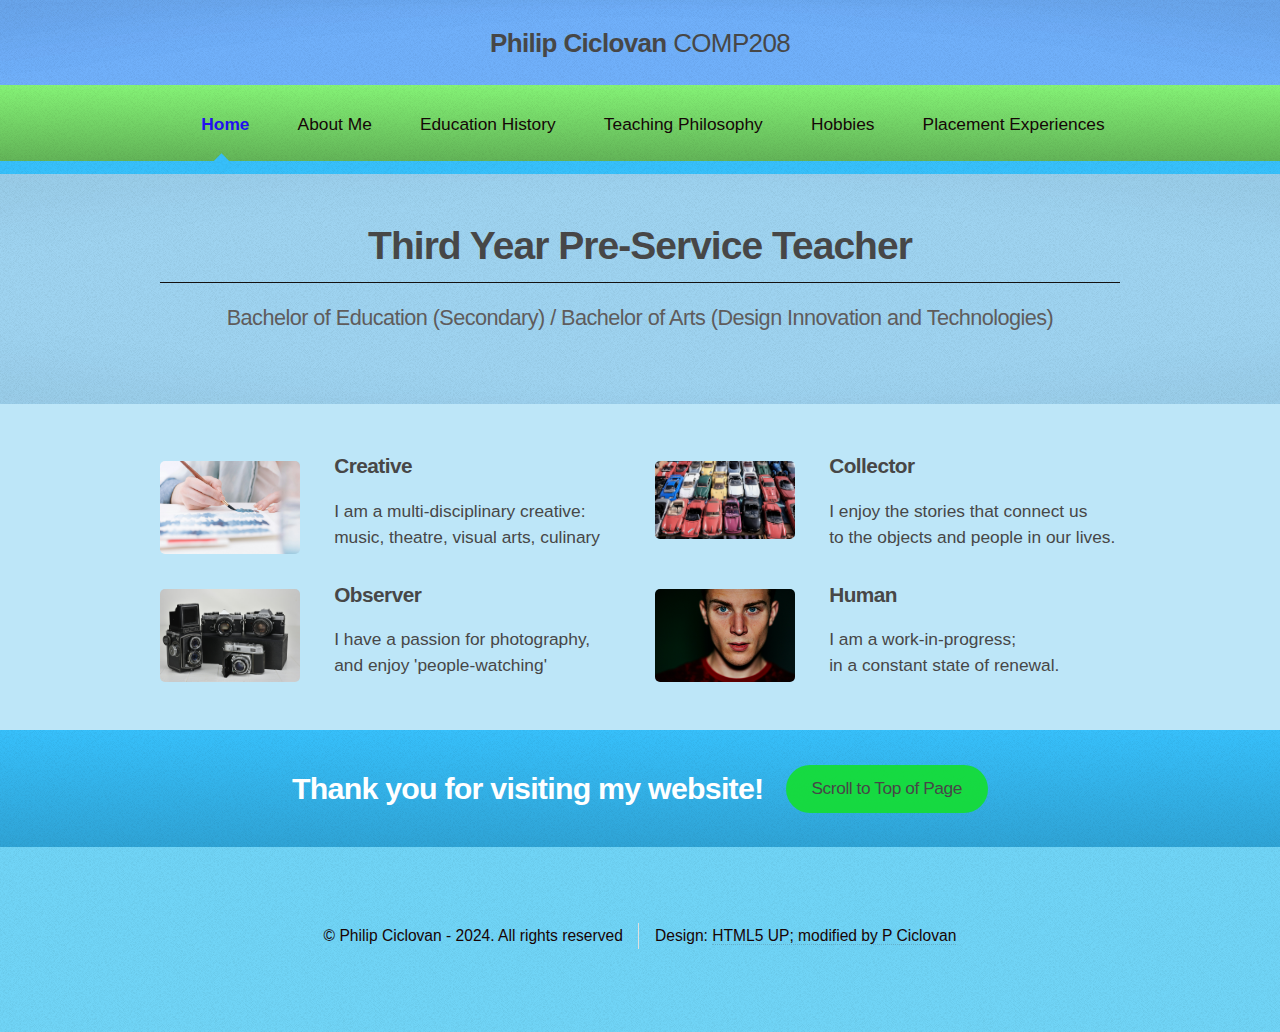
<file: index.html>
<!DOCTYPE HTML>
<!--
	Arcana by HTML5 UP
	html5up.net | @ajlkn
	Free for personal and commercial use under the CCA 3.0 license (html5up.net/license)
-->
<html>
	<head>
		<title>Philip Ciclovan</title>
		<meta charset="utf-8" />
		<meta name="viewport" content="width=device-width, initial-scale=1, user-scalable=no" />
		<link rel="stylesheet" href="assets/css/main.css" />
	</head>
	<body class="is-preload">
		<div id="page-wrapper">

			<!-- Header -->
				<div id="header">

					<!-- Logo -->
						<h1><a href="index.html" id="logo">Philip Ciclovan <em>COMP208</em></a></h1>

					<!-- Nav -->
						<nav id="nav">
							<ul>
								<li class="current"><a href="index.html">Home</a></li>
								<li><a href="About Me.html">About Me</a></li>
								<li><a href="Education History.html">Education History</a></li>
								<li><a href="Teaching Philosophy.html">Teaching Philosophy</a></li>
								<li><a href="Hobbies.html">Hobbies</a></li>
								<li><a href="Placement Experiences.html">Placement Experiences</a></li>
								
							</ul>
						</nav>

				</div>

			<!-- Gigantic Heading -->
				<section class="wrapper style2">
					<div class="container">
						<header class="major">
							<h2>Third Year Pre-Service Teacher</h2>
							<p>Bachelor of Education (Secondary) / Bachelor of Arts (Design Innovation and Technologies)</p>
						</header>
					</div>
				</section>

			<!-- Posts -->
				<section class="wrapper style1">
					<div class="container">
						<div class="row">
							<section class="col-6 col-12-narrower">
								<div class="box post">
									<a href="#" class="image left"><img src="images/creative.jpg" alt="Creative" /></a>
									<!-- Photo by <a href="https://unsplash.com/@benchaccounting?utm_content=creditCopyText&utm_medium=referral&utm_source=unsplash">Bench Accounting</a> 
									on <a href="https://unsplash.com/photos/person-holding-paint-brush-unG80SBSfMU?utm_content=creditCopyText&utm_medium=referral&utm_source=unsplash">Unsplash</a> -->
  
									<div class="inner">
										<h3>Creative</h3>
										<p>I am a multi-disciplinary creative: music, theatre, visual arts, culinary</p>
									</div>
								</div>
							</section>
							<section class="col-6 col-12-narrower">
								<div class="box post">
									<a href="#" class="image left"><img src="images/collector.jpg" alt="Collector" /></a>
									<!-- Photo by <a href="https://unsplash.com/@alevtakil?utm_content=creditCopyText&utm_medium=referral&utm_source=unsplash">Alev Takil</a> 
									on <a href="https://unsplash.com/photos/assorted-color-car-lot-48lEHdLa-nQ?utm_content=creditCopyText&utm_medium=referral&utm_source=unsplash">Unsplash</a> -->
  
									<div class="inner">
										<h3>Collector</h3>
										<p>I enjoy the stories that connect us <br>to the objects and people in our lives.</p>
									</div>
								</div>
							</section>
						</div>
						<div class="row">
							<section class="col-6 col-12-narrower">
								<div class="box post">
									<a href="#" class="image left"><img src="images/observer.jpg" alt="Observer" /></a>
									<!-- Photo by <a href="https://unsplash.com/@chris_chow?utm_content=creditCopyText&utm_medium=referral&utm_source=unsplash">Chris Chow</a> 
									on <a href="https://unsplash.com/photos/four-vintage-gray-cameras-on-white-surface-YqwLt2O2gp0?utm_content=creditCopyText&utm_medium=referral&utm_source=unsplash">Unsplash</a> -->
  
									<div class="inner">
										<h3>Observer</h3>
										<p>I have a passion for photography, <br>and enjoy 'people-watching'</p>
									</div>
								</div>
							</section>
							<section class="col-6 col-12-narrower">
								<div class="box post">
									<a href="#" class="image left"><img src="images/human.jpg" alt="Human" /></a>
									<!-- Photo by <a href="https://unsplash.com/@rhandmccoy?utm_content=creditCopyText&utm_medium=referral&utm_source=unsplash">Rhand McCoy</a> 
									on <a href="https://unsplash.com/photos/man-in-red-crew-neck-top-Zp2BrSj9oTw?utm_content=creditCopyText&utm_medium=referral&utm_source=unsplash">Unsplash</a> -->
  
									<div class="inner">
										<h3>Human</h3>
										<p>I am a work-in-progress; <br>in a constant state of renewal.</p>
									</div>
								</div>
							</section>
						</div>
					</div>
				</section>

			<!-- CTA -->
				<section id="cta" class="wrapper style3">
					<div class="container">
						<header>
							<h2>Thank you for visiting my website!</h2>
							<a href="#" class="button">Scroll to Top of Page</a>
						</header>
					</div>
				</section>

			<!-- Footer -->
				<div id="footer">
					<!-- Copyright -->
						<div class="copyright">
							<ul class="menu">
								<li>&copy; Philip Ciclovan - 2024. All rights reserved</li><li>Design: <a href="http://html5up.net">HTML5 UP; modified by P Ciclovan</a></li>
							</ul>
						</div>

				</div>

		</div>

		<!-- Scripts -->
			<script src="assets/js/jquery.min.js"></script>
			<script src="assets/js/jquery.dropotron.min.js"></script>
			<script src="assets/js/browser.min.js"></script>
			<script src="assets/js/breakpoints.min.js"></script>
			<script src="assets/js/util.js"></script>
			<script src="assets/js/main.js"></script>

	</body>
</html>
</file>
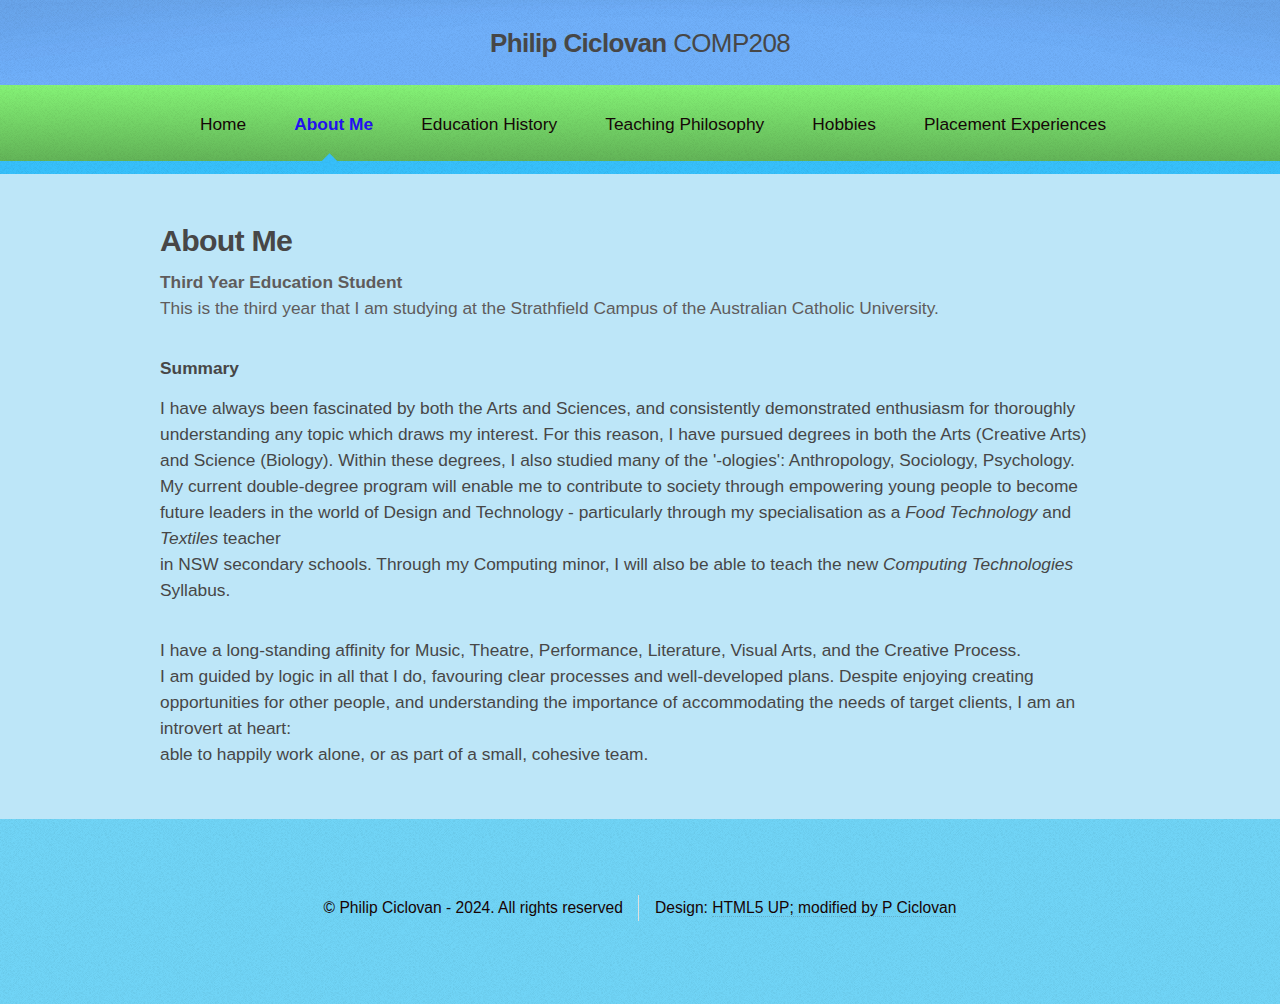
<file: About Me.html>
<!DOCTYPE HTML>
<!--
	Arcana by HTML5 UP
	html5up.net | @ajlkn
	Free for personal and commercial use under the CCA 3.0 license (html5up.net/license)
-->
<html>
	<head>
		<title>About Me</title>
		<meta charset="utf-8" />	
		<meta name="viewport" content="width=device-width, initial-scale=1, user-scalable=no" />
		<link rel="stylesheet" href="assets/css/main.css" />
	</head>
	<body class="is-preload">
		<div id="page-wrapper">

			<!-- Header -->
				<div id="header"; padding: 50px;>

					<!-- Logo -->
						<h1><a href="index.html" id="logo">Philip Ciclovan <em>COMP208</em></a></h1>

					<!-- Nav -->
						<nav id="nav">
							<ul>
								<li><a href="index.html">Home</a></li>
								<li class="current"><a href="About Me.html">About Me</a></li>
								<li><a href="Education History.html">Education History</a></li>
								<li><a href="Teaching Philosophy.html">Teaching Philosophy</a></li>
								<li><a href="Hobbies.html">Hobbies</a></li>
								<li><a href="Placement Experiences.html">Placement Experiences</a></li>
								
							</ul>
						</nav>

				</div>

			<!-- Main -->
				<section class="wrapper style1">
					<div class="container">
					
						<div class="col-8  col-12-narrower imp-narrower">
								<div id="content">

									<!-- Content -->

										<article>
											<header>
												<h2>About Me</h2>
												<p><b>Third Year Education Student</b><br>
													This is the third year that I am studying at the Strathfield Campus of the Australian
													Catholic University. 
												</p>
											</header>

											<h4>Summary</h4>
											<p>
												I have always been fascinated by both the Arts and Sciences, and consistently demonstrated
												enthusiasm for thoroughly understanding any topic which draws my interest. For this reason,
												I have pursued degrees in both the Arts (Creative Arts) <br>and Science (Biology). Within
												these degrees, I also studied many of the '-ologies': Anthropology, Sociology, Psychology.
												<br>My current double-degree program will enable me to contribute to society through empowering
												young people to become future leaders in the world of Design and Technology - particularly
												through my specialisation as a <i>Food Technology</i> and <i>Textiles</i> teacher <br> in NSW secondary schools.
												Through my Computing minor, I will also be able to teach the new <i>Computing Technologies</i> Syllabus.
											</p>

											<p>
												I have a long-standing affinity for Music, Theatre, Performance, Literature, Visual Arts,
												and the Creative Process. <br>I am guided by logic in all that I do, favouring clear processes
												and well-developed plans. Despite enjoying creating opportunities for other people, and
												understanding the importance of accommodating the needs of target clients, I am 
												an introvert at heart: <br>able to happily work alone, or as part of a small, cohesive team. 
											</p>
										</article>

								</div>
						</div>
					</div>
				</section>

			<!-- Footer -->
				<div id="footer">
					<!-- Copyright -->
						<div class="copyright">
							<ul class="menu">
								<li>&copy; Philip Ciclovan - 2024. All rights reserved</li><li>Design: <a href="http://html5up.net">HTML5 UP; modified by P Ciclovan</a></li>
							</ul>
						</div>

				</div>

		</div>

		<!-- Scripts -->
			<script src="assets/js/jquery.min.js"></script>
			<script src="assets/js/jquery.dropotron.min.js"></script>
			<script src="assets/js/browser.min.js"></script>
			<script src="assets/js/breakpoints.min.js"></script>
			<script src="assets/js/util.js"></script>
			<script src="assets/js/main.js"></script>

	</body>
</html>
</file>
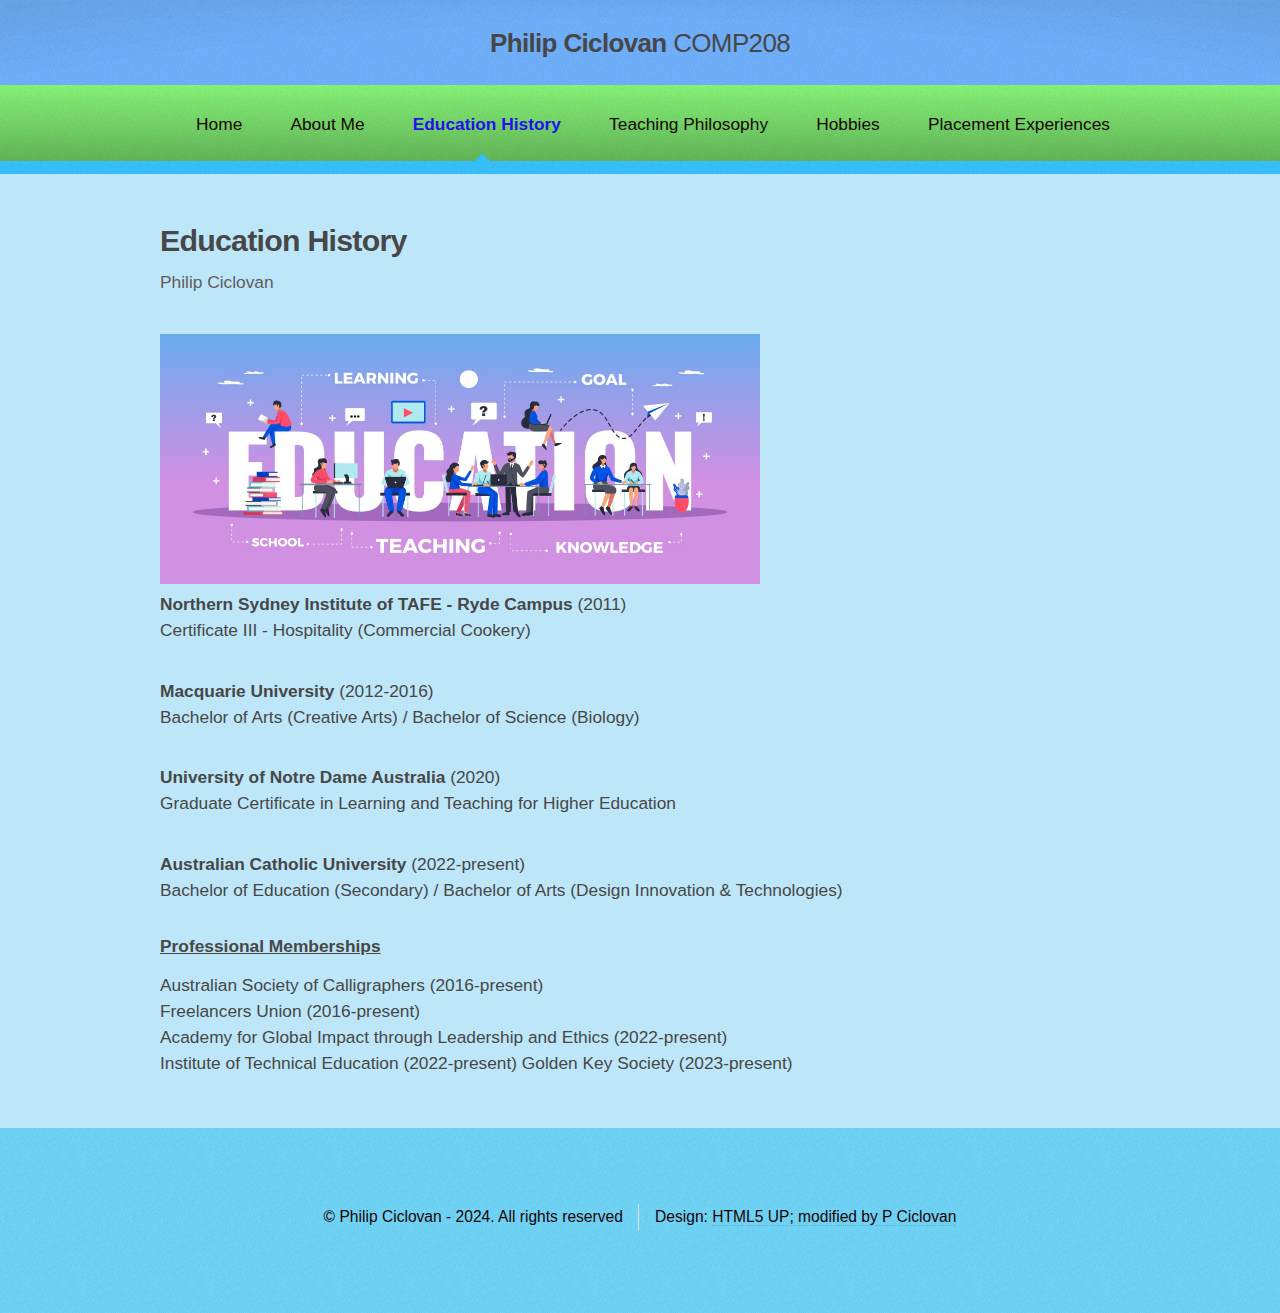
<file: Education History.html>
<!DOCTYPE HTML>
<!--
	Arcana by HTML5 UP
	html5up.net | @ajlkn
	Free for personal and commercial use under the CCA 3.0 license (html5up.net/license)
-->
<html>
	<head>
		<title>Education History</title>
		<meta charset="utf-8" />
		<meta name="viewport" content="width=device-width, initial-scale=1, user-scalable=no" />
		<link rel="stylesheet" href="assets/css/main.css" />
	</head>
	<body class="is-preload">
		<div id="page-wrapper">

			<!-- Header -->
				<div id="header">

					<!-- Logo -->
						<h1><a href="index.html" id="logo">Philip Ciclovan <em>COMP208</em></a></h1>

					<!-- Nav -->
						<nav id="nav">
							<ul>
								<li><a href="index.html">Home</a></li>
								<li><a href="About Me.html">About Me</a></li>
								<li class="current"><a href="Education History.html">Education History</a></li>
								<li><a href="Teaching Philosophy.html">Teaching Philosophy</a></li>
								<li><a href="Hobbies.html">Hobbies</a></li>
								<li><a href="Placement Experiences.html">Placement Experiences</a></li>
								
								
							</ul>
						</nav>

				</div>

			<!-- Main -->
				<section class="wrapper style1">
					<div class="container">
						
						<div class="col-8  col-12-narrower imp-narrower">
							<div id="content">

								<!-- Content -->

									<article>
										<header>
												<h2>Education History</h2>
												<p>Philip Ciclovan</p>
												<img src="images/educationbanner.jpg" alt="Banner" width="600" height="250"/>
												
										</header>

										<p><b>
											Northern Sydney Institute of TAFE - Ryde Campus</b> (2011)<br>
											Certificate III - Hospitality (Commercial Cookery)
										</p>

										<p><b>
											Macquarie University</b> (2012-2016)<br>
											Bachelor of Arts (Creative Arts) / Bachelor of Science (Biology)
										</p>

										<p><b>
											University of Notre Dame Australia</b> (2020)<br>
											Graduate Certificate in Learning and Teaching for Higher Education
										</p>
										
										<p><b>
											Australian Catholic University</b> (2022-present)<br>
											Bachelor of Education (Secondary) / Bachelor of Arts (Design Innovation & Technologies)
										</p>

										<h4><u>Professional Memberships</u></h4>
										<p>
											Australian Society of Calligraphers (2016-present)<br>
											Freelancers Union (2016-present)<br>
											Academy for Global Impact through Leadership and Ethics (2022-present)<br>
											Institute of Technical Education (2022-present)
											Golden Key Society (2023-present)<br>

										</p>
									</article>

							</div>
						</div>
					</div>
				</section>

			<!-- Footer -->
				<div id="footer">
					<!-- Copyright -->
						<div class="copyright">
							<ul class="menu">
								<li>&copy; Philip Ciclovan - 2024. All rights reserved</li><li>Design: <a href="http://html5up.net">HTML5 UP; modified by P Ciclovan</a></li>
							</ul>
						</div>

				</div>

		</div>

		<!-- Scripts -->
			<script src="assets/js/jquery.min.js"></script>
			<script src="assets/js/jquery.dropotron.min.js"></script>
			<script src="assets/js/browser.min.js"></script>
			<script src="assets/js/breakpoints.min.js"></script>
			<script src="assets/js/util.js"></script>
			<script src="assets/js/main.js"></script>

	</body>
</html>
</file>
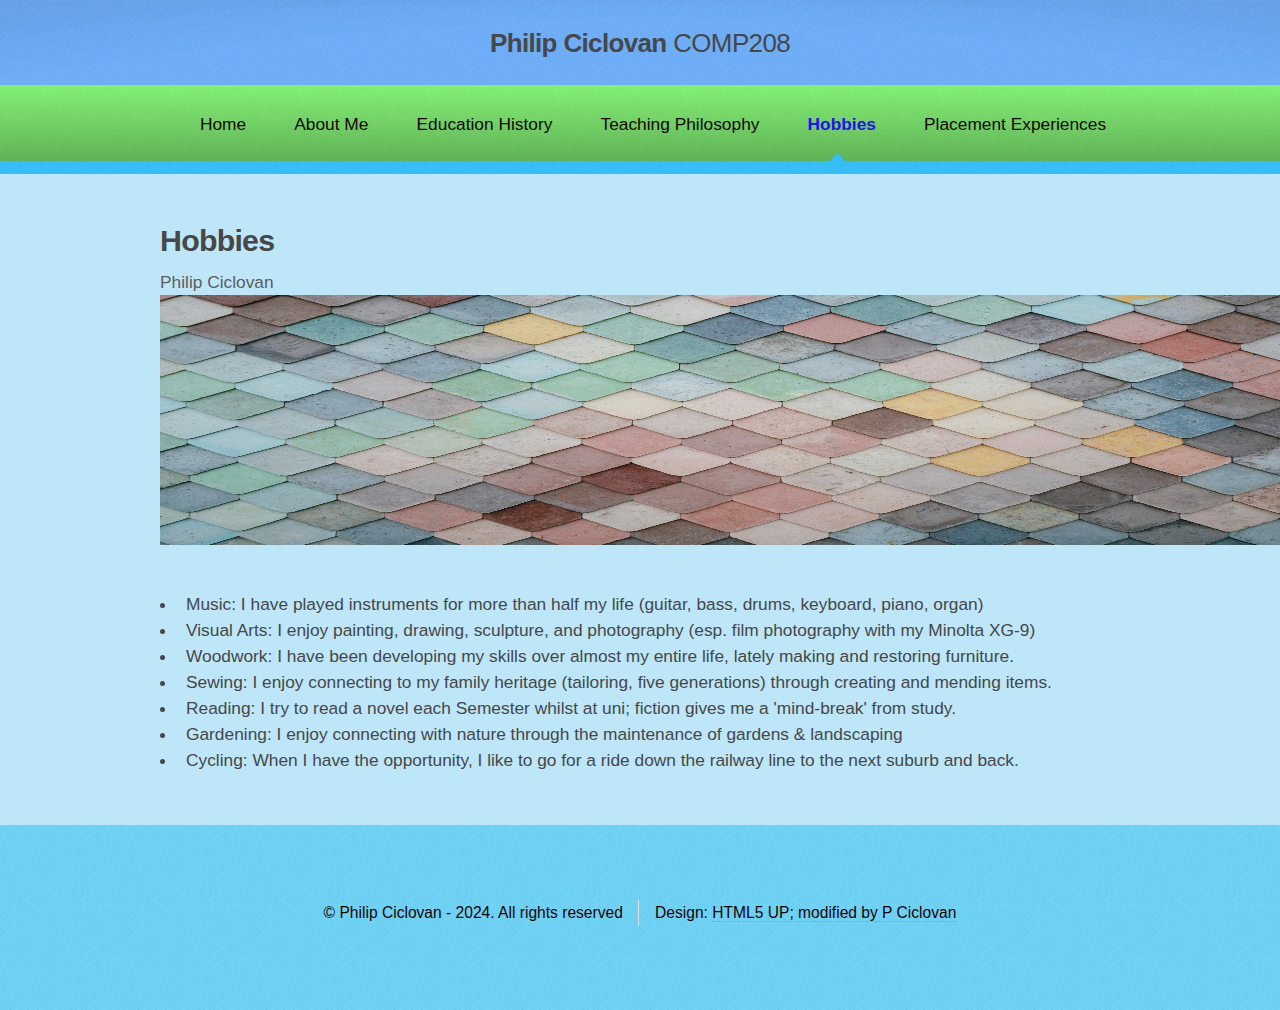
<file: Hobbies.html>
<!DOCTYPE HTML>
<!--
	Arcana by HTML5 UP
	html5up.net | @ajlkn
	Free for personal and commercial use under the CCA 3.0 license (html5up.net/license)
-->
<html>
	<head>
		<title>Hobbies</title>
		<meta charset="utf-8" />
		<meta name="viewport" content="width=device-width, initial-scale=1, user-scalable=no" />
		<link rel="stylesheet" href="assets/css/main.css" />
	</head>
	<body class="is-preload">
		<div id="page-wrapper">

			<!-- Header -->
				<div id="header">

					<!-- Logo -->
						<h1><a href="index.html" id="logo">Philip Ciclovan <em>COMP208</em></a></h1>

					<!-- Nav -->
						<nav id="nav">
							<ul>
								<li><a href="index.html">Home</a></li>
								<li><a href="About Me.html">About Me</a></li>
								<li><a href="Education History.html">Education History</a></li>
								<li><a href="Teaching Philosophy.html">Teaching Philosophy</a></li>
								<li class="current"><a href="Hobbies.html">Hobbies</a></li>
								<li><a href="Placement Experiences.html">Placement Experiences</a></li>
								
								
							</ul>
						</nav>

				</div>

			<!-- Main -->
				<section class="wrapper style1">
					<div class="container">
						<div class="col-8  col-12-narrower imp-narrower">
							<div id="content">

								<!-- Content -->

									<article>
										<header>
												<h2>Hobbies</h2>
												<p>Philip Ciclovan<br>
												<img src="images/andrew-ridley.jpg" alt="CreativeBanner" width="1200" height="250"/></p>
												<!-- Photo by <a href="https://unsplash.com/@aridley88?utm_content=creditCopyText&utm_medium=referral&utm_source=unsplash">Andrew Ridley</a> 
												on <a href="https://unsplash.com/photos/a-multicolored-tile-wall-with-a-pattern-of-small-squares-jR4Zf-riEjI?utm_content=creditCopyText&utm_medium=referral&utm_source=unsplash">Unsplash</a> -->
  										</header>

										<ul>
											<li>Music: I have played instruments for more than half my life (guitar, bass, drums, keyboard, piano, organ)</li>
											<li>Visual Arts: I enjoy painting, drawing, sculpture, and photography (esp. film photography with my Minolta XG-9)</li>
											<li>Woodwork: I have been developing my skills over almost my entire life, lately making and restoring furniture.</li>
											<li>Sewing: I enjoy connecting to my family heritage (tailoring, five generations) through creating and mending items.</li>
											<li>Reading: I try to read a novel each Semester whilst at uni; fiction gives me a 'mind-break' from study.</li>
											<li>Gardening: I enjoy connecting with nature through the maintenance of gardens & landscaping</li>
											<li>Cycling: When I have the opportunity, I like to go for a ride down the railway line to the next suburb and back.</li>
										</ul>

									</article>

								</div>
							</div>
						</div>
					</div>
				</section>

			<!-- Footer -->
				<div id="footer">
					<!-- Copyright -->
						<div class="copyright">
							<ul class="menu">
								<li>&copy; Philip Ciclovan - 2024. All rights reserved</li><li>Design: <a href="http://html5up.net">HTML5 UP; modified by P Ciclovan</a></li>
							</ul>
						</div>

				</div>

		</div>

		<!-- Scripts -->
			<script src="assets/js/jquery.min.js"></script>
			<script src="assets/js/jquery.dropotron.min.js"></script>
			<script src="assets/js/browser.min.js"></script>
			<script src="assets/js/breakpoints.min.js"></script>
			<script src="assets/js/util.js"></script>
			<script src="assets/js/main.js"></script>

	</body>
</html>
</file>
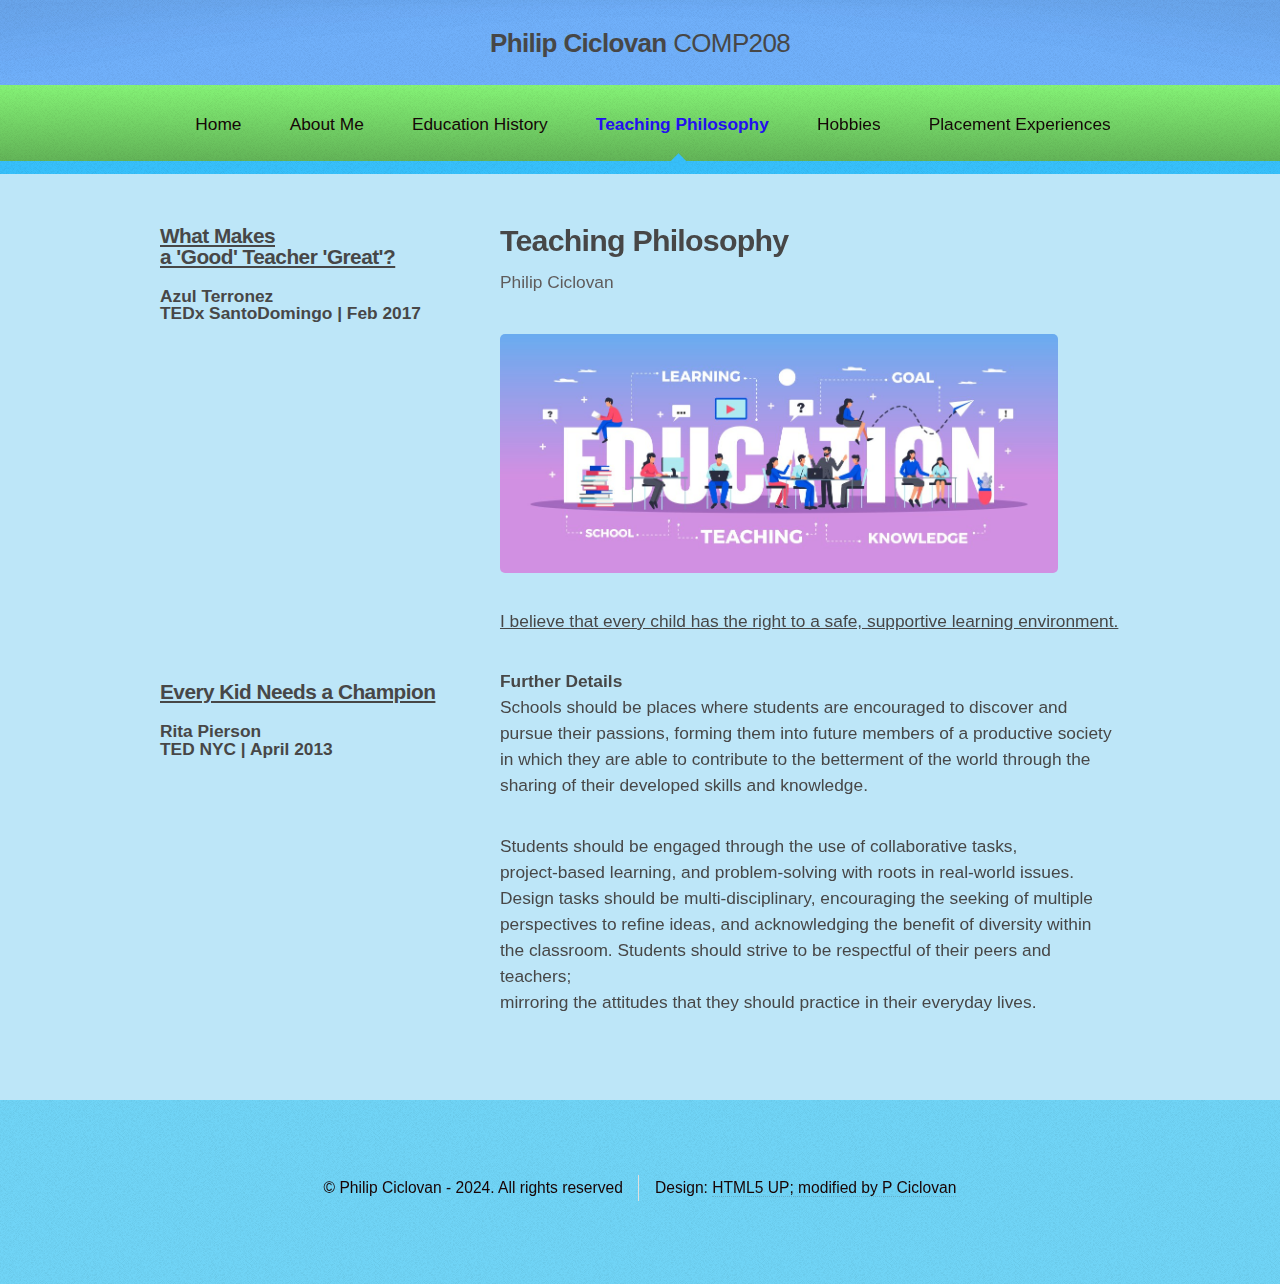
<file: Teaching Philosophy.html>
<!DOCTYPE HTML>
<!--
	Arcana by HTML5 UP
	html5up.net | @ajlkn
	Free for personal and commercial use under the CCA 3.0 license (html5up.net/license)
-->
<html>
	<head>
		<title>Teaching Philosophy</title>
		<meta charset="utf-8" />
		<meta name="viewport" content="width=device-width, initial-scale=1, user-scalable=no" />
		<link rel="stylesheet" href="assets/css/main.css" />
	</head>
	<body class="is-preload">
		<div id="page-wrapper">

			<!-- Header -->
				<div id="header">

					<!-- Logo -->
						<h1><a href="index.html" id="logo">Philip Ciclovan <em>COMP208</em></a></h1>

					<!-- Nav -->
						<nav id="nav">
							<ul>
								<li><a href="index.html">Home</a></li>
								<li><a href="About Me.html">About Me</a></li>
								<li><a href="Education History.html">Education History</a></li>
								<li class="current"><a href="Teaching Philosophy.html">Teaching Philosophy</a></li>
								<li><a href="Hobbies.html">Hobbies</a></li>
								<li><a href="Placement Experiences.html">Placement Experiences</a></li>
								
								
							</ul>
						</nav>

				</div>

			<!-- Main -->
				<section class="wrapper style1">
					<div class="container">
						<div class="row gtr-200">
							<div class="col-4 col-12-narrower">
								<div id="sidebar">

									<!-- Sidebar -->

									<section>
										<h3><u>What Makes <br> a 'Good' Teacher 'Great'?</u></h3>
										<h5>Azul Terronez <br> TEDx SantoDomingo | Feb 2017</h5>
										<iframe width="400" height="300" 
										src="https://www.youtube.com/embed/vrU6YJle6Q4?si=WJ9vT_O99NWgwH2p" 
										title="YouTube video player" frameborder="0" allow="accelerometer; autoplay; clipboard-write; encrypted-media; gyroscope; picture-in-picture; web-share" 
										referrerpolicy="strict-origin-when-cross-origin" allowfullscreen></iframe>
										<hr> 
											
									</section>

										<section>
											<h3><u>Every Kid Needs a Champion</u></h3>
											<h5>Rita Pierson <br> TED NYC | April 2013</h5>
											<iframe width="400" height="300" 
											src="https://www.youtube.com/embed/SFnMTHhKdkw?si=LwXeta31hD6migQa" 
											title="YouTube video player" frameborder="0" allow="accelerometer; autoplay; clipboard-write; encrypted-media; gyroscope; picture-in-picture; web-share" 
											referrerpolicy="strict-origin-when-cross-origin" allowfullscreen></iframe>
											
											
										</section>

								</div>
							</div>
							<div class="col-8  col-12-narrower imp-narrower">
								<div id="content">

									<!-- Content -->

										<article>
											<header>
												<h2>Teaching Philosophy</h2>
												<p>Philip Ciclovan</p>
											</header>

											<span class="image featured"><img src="images/educationbanner.jpg" alt="" /></span>

											<p><u>I believe that every child has the right to a safe, supportive learning environment.</u></p>

											<p>
												<b>Further Details</b><br>
												Schools should be places where students are encouraged to discover and pursue their passions,
												forming them into future members of a productive society in which they are able to contribute
												to the betterment of the world through the sharing of their developed skills and knowledge. 
											</p>

											<p>
												Students should be engaged through the use of collaborative tasks, <br>project-based learning, 
												and problem-solving with roots in real-world issues. <br>Design tasks should be multi-disciplinary,
												encouraging the seeking of multiple perspectives to refine ideas, and acknowledging the benefit
												of diversity within the classroom. Students should strive to be respectful of their peers and
												teachers; <br>mirroring the attitudes that they should practice in their everyday lives. 
											</p>
										</article>

								</div>
							</div>
						</div>
					</div>
				</section>

			<!-- Footer -->
				<div id="footer">
					<!-- Copyright -->
						<div class="copyright">
							<ul class="menu">
								<li>&copy; Philip Ciclovan - 2024. All rights reserved</li><li>Design: <a href="http://html5up.net">HTML5 UP; modified by P Ciclovan</a></li>
							</ul>
						</div>

				</div>

		</div>

		<!-- Scripts -->
			<script src="assets/js/jquery.min.js"></script>
			<script src="assets/js/jquery.dropotron.min.js"></script>
			<script src="assets/js/browser.min.js"></script>
			<script src="assets/js/breakpoints.min.js"></script>
			<script src="assets/js/util.js"></script>
			<script src="assets/js/main.js"></script>

	</body>
</html>
</file>
<file: assets/css/main.css>
@import url("fontawesome-all.min.css");
@import url("https://fonts.googleapis.com/css?family=Source+Sans+Pro:300,300italic,600,600italic");

/*
	Arcana by HTML5 UP
	html5up.net | @ajlkn
	Free for personal and commercial use under the CCA 3.0 license (html5up.net/license)
*/

html, body, div, span, applet, object,
iframe, h1, h2, h3, h4, h5, h6, p, blockquote,
pre, a, abbr, acronym, address, big, cite,
code, del, dfn, em, img, ins, kbd, q, s, samp,
small, strike, strong, sub, sup, tt, var, b,
u, i, center, dl, dt, dd, ol, ul, li, fieldset,
form, label, legend, table, caption, tbody,
tfoot, thead, tr, th, td, article, aside,
canvas, details, embed, figure, figcaption,
footer, header, hgroup, menu, nav, output, ruby,
section, summary, time, mark, audio, video {
	margin: 0;
	padding: 0;
	border: 0;
	font-size: 100%;
	font: inherit;
	vertical-align: baseline;}

article, aside, details, figcaption, figure,
footer, header, hgroup, menu, nav, section {
	display: block;}

body {
	line-height: 1;
}

ol, ul {
	list-style: none;
}

blockquote, q {
	quotes: none;
}

	blockquote:before, blockquote:after, q:before, q:after {
		content: '';
		content: none;
	}

table {
	border-collapse: collapse;
	border-spacing: 0;
}

body {
	-webkit-text-size-adjust: none;
}

mark {
	background-color: transparent;
	color: inherit;
}

input::-moz-focus-inner {
	border: 0;
	padding: 0;
}

input, select, textarea {
	-moz-appearance: none;
	-webkit-appearance: none;
	-ms-appearance: none;
	appearance: none;
}

/* Basic */

	html {
		box-sizing: border-box;
	}

	*, *:before, *:after {
		box-sizing: inherit;
	}

	body {
		background: #70d4f6 url("images/bg01.png");
	}

		body.is-preload *, body.is-preload *:before, body.is-preload *:after {
			-moz-animation: none !important;
			-webkit-animation: none !important;
			-ms-animation: none !important;
			animation: none !important;
			-moz-transition: none !important;
			-webkit-transition: none !important;
			-ms-transition: none !important;
			transition: none !important;
		}

	body, input, select, textarea {
		color: #474747;
		font-family: Verdana, Geneva, Tahoma, sans-serif;
		font-size: 16pt;
		font-weight: 300;
		line-height: 1.65em;
	}

	a {
		-moz-transition: color 0.2s ease-in-out, border-color 0.2s ease-in-out, opacity 0.2s ease-in-out;
		-webkit-transition: color 0.2s ease-in-out, border-color 0.2s ease-in-out, opacity 0.2s ease-in-out;
		-ms-transition: color 0.2s ease-in-out, border-color 0.2s ease-in-out, opacity 0.2s ease-in-out;
		transition: color 0.2s ease-in-out, border-color 0.2s ease-in-out, opacity 0.2s ease-in-out;
		color: #37c0fb;
		text-decoration: none;
		border-bottom: dotted 1px;
	}

		a:hover {
			color: #ed1515c9;
			border-bottom-color: transparent;
		}

	strong, b {
		font-weight: 600;
	}

	em, i {
		font-style: italic;
	}

	p, ul, ol, dl, table, blockquote {
		margin: 0 0 2em 0;
	}

	h1, h2, h3, h4, h5, h6 {
		color: inherit;
		font-weight: 600;
		line-height: 1em;
		margin-bottom: 1em;
	}

		h1 a, h2 a, h3 a, h4 a, h5 a, h6 a {
			color: inherit;
			text-decoration: none;
		}

		h1 em, h2 em, h3 em, h4 em, h5 em, h6 em {
			font-style: normal;
			font-weight: 300;
		}

	h2 {
		font-size: 1.75em;
		letter-spacing: -0.025em;
	}

	h3 {
		font-size: 1.2em;
		letter-spacing: -0.025em;
	}

	sub {
		font-size: 0.8em;
		position: relative;
		top: 0.5em;
	}

	sup {
		font-size: 0.8em;
		position: relative;
		top: -0.5em;
	}

	hr {
		border-top: solid 1px #e0e0e0;
		border: 0;
		margin-bottom: 1.5em;
	}

	blockquote {
		border-left: solid 0.5em #e0e0e0;
		font-style: italic;
		padding: 1em 0 1em 2em;
	}

/* Container */

	.container {
		margin: 0 auto;
		max-width: 100%;
		width: 1400px;
	}

		@media screen and (max-width: 1680px) {

			.container {
				width: 1200px;
			}

		}

		@media screen and (max-width: 1280px) {

			.container {
				width: 960px;
			}

		}

		@media screen and (max-width: 980px) {

			.container {
				width: 95%;
			}

		}

		@media screen and (max-width: 840px) {

			.container {
				width: 95%;
			}

		}

		@media screen and (max-width: 736px) {

			.container {
				width: 90%;
			}

		}

		@media screen and (max-width: 480px) {

			.container {
				width: 100%;
			}

		}

/* Row */

	.row {
		display: flex;
		flex-wrap: wrap;
		box-sizing: border-box;
		align-items: stretch;
	}

		.row > * {
			box-sizing: border-box;
		}

		.row.gtr-uniform > * > :last-child {
			margin-bottom: 0;
		}

		.row.aln-left {
			justify-content: flex-start;
		}

		.row.aln-center {
			justify-content: center;
		}

		.row.aln-right {
			justify-content: flex-end;
		}

		.row.aln-top {
			align-items: flex-start;
		}

		.row.aln-middle {
			align-items: center;
		}

		.row.aln-bottom {
			align-items: flex-end;
		}

		.row > .imp {
			order: -1;
		}

		.row > .col-1 {
			width: 8.33333%;
		}

		.row > .off-1 {
			margin-left: 8.33333%;
		}

		.row > .col-2 {
			width: 16.66667%;
		}

		.row > .off-2 {
			margin-left: 16.66667%;
		}

		.row > .col-3 {
			width: 25%;
		}

		.row > .off-3 {
			margin-left: 25%;
		}

		.row > .col-4 {
			width: 33.33333%;
		}

		.row > .off-4 {
			margin-left: 33.33333%;
		}

		.row > .col-5 {
			width: 41.66667%;
		}

		.row > .off-5 {
			margin-left: 41.66667%;
		}

		.row > .col-6 {
			width: 50%;
		}

		.row > .off-6 {
			margin-left: 50%;
		}

		.row > .col-7 {
			width: 58.33333%;
		}

		.row > .off-7 {
			margin-left: 58.33333%;
		}

		.row > .col-8 {
			width: 66.66667%;
		}

		.row > .off-8 {
			margin-left: 66.66667%;
		}

		.row > .col-9 {
			width: 75%;
		}

		.row > .off-9 {
			margin-left: 75%;
		}

		.row > .col-10 {
			width: 83.33333%;
		}

		.row > .off-10 {
			margin-left: 83.33333%;
		}

		.row > .col-11 {
			width: 91.66667%;
		}

		.row > .off-11 {
			margin-left: 91.66667%;
		}

		.row > .col-12 {
			width: 100%;
		}

		.row > .off-12 {
			margin-left: 100%;
		}

		.row.gtr-0 {
			margin-top: 0px;
			margin-left: 0px;
		}

			.row.gtr-0 > * {
				padding: 0px 0 0 0px;
			}

			.row.gtr-0.gtr-uniform {
				margin-top: 0px;
			}

				.row.gtr-0.gtr-uniform > * {
					padding-top: 0px;
				}

		.row.gtr-25 {
			margin-top: -12.5px;
			margin-left: -12.5px;
		}

			.row.gtr-25 > * {
				padding: 12.5px 0 0 12.5px;
			}

			.row.gtr-25.gtr-uniform {
				margin-top: -12.5px;
			}

				.row.gtr-25.gtr-uniform > * {
					padding-top: 12.5px;
				}

		.row.gtr-50 {
			margin-top: -25px;
			margin-left: -25px;
		}

			.row.gtr-50 > * {
				padding: 25px 0 0 25px;
			}

			.row.gtr-50.gtr-uniform {
				margin-top: -25px;
			}

				.row.gtr-50.gtr-uniform > * {
					padding-top: 25px;
				}

		.row {
			margin-top: -50px;
			margin-left: -50px;
		}

			.row > * {
				padding: 50px 0 0 50px;
			}

			.row.gtr-uniform {
				margin-top: -50px;
			}

				.row.gtr-uniform > * {
					padding-top: 50px;
				}

		.row.gtr-150 {
			margin-top: -75px;
			margin-left: -75px;
		}

			.row.gtr-150 > * {
				padding: 75px 0 0 75px;
			}

			.row.gtr-150.gtr-uniform {
				margin-top: -75px;
			}

				.row.gtr-150.gtr-uniform > * {
					padding-top: 75px;
				}

		.row.gtr-200 {
			margin-top: -100px;
			margin-left: -100px;
		}

			.row.gtr-200 > * {
				padding: 100px 0 0 100px;
			}

			.row.gtr-200.gtr-uniform {
				margin-top: -100px;
			}

				.row.gtr-200.gtr-uniform > * {
					padding-top: 100px;
				}

		@media screen and (max-width: 1680px) {

			.row {
				display: flex;
				flex-wrap: wrap;
				box-sizing: border-box;
				align-items: stretch;
			}

				.row > * {
					box-sizing: border-box;
				}

				.row.gtr-uniform > * > :last-child {
					margin-bottom: 0;
				}

				.row.aln-left {
					justify-content: flex-start;
				}

				.row.aln-center {
					justify-content: center;
				}

				.row.aln-right {
					justify-content: flex-end;
				}

				.row.aln-top {
					align-items: flex-start;
				}

				.row.aln-middle {
					align-items: center;
				}

				.row.aln-bottom {
					align-items: flex-end;
				}

				.row > .imp-wide {
					order: -1;
				}

				.row > .col-1-wide {
					width: 8.33333%;
				}

				.row > .off-1-wide {
					margin-left: 8.33333%;
				}

				.row > .col-2-wide {
					width: 16.66667%;
				}

				.row > .off-2-wide {
					margin-left: 16.66667%;
				}

				.row > .col-3-wide {
					width: 25%;
				}

				.row > .off-3-wide {
					margin-left: 25%;
				}

				.row > .col-4-wide {
					width: 33.33333%;
				}

				.row > .off-4-wide {
					margin-left: 33.33333%;
				}

				.row > .col-5-wide {
					width: 41.66667%;
				}

				.row > .off-5-wide {
					margin-left: 41.66667%;
				}

				.row > .col-6-wide {
					width: 50%;
				}

				.row > .off-6-wide {
					margin-left: 50%;
				}

				.row > .col-7-wide {
					width: 58.33333%;
				}

				.row > .off-7-wide {
					margin-left: 58.33333%;
				}

				.row > .col-8-wide {
					width: 66.66667%;
				}

				.row > .off-8-wide {
					margin-left: 66.66667%;
				}

				.row > .col-9-wide {
					width: 75%;
				}

				.row > .off-9-wide {
					margin-left: 75%;
				}

				.row > .col-10-wide {
					width: 83.33333%;
				}

				.row > .off-10-wide {
					margin-left: 83.33333%;
				}

				.row > .col-11-wide {
					width: 91.66667%;
				}

				.row > .off-11-wide {
					margin-left: 91.66667%;
				}

				.row > .col-12-wide {
					width: 100%;
				}

				.row > .off-12-wide {
					margin-left: 100%;
				}

				.row.gtr-0 {
					margin-top: 0px;
					margin-left: 0px;
				}

					.row.gtr-0 > * {
						padding: 0px 0 0 0px;
					}

					.row.gtr-0.gtr-uniform {
						margin-top: 0px;
					}

						.row.gtr-0.gtr-uniform > * {
							padding-top: 0px;
						}

				.row.gtr-25 {
					margin-top: -10px;
					margin-left: -10px;
				}

					.row.gtr-25 > * {
						padding: 10px 0 0 10px;
					}

					.row.gtr-25.gtr-uniform {
						margin-top: -10px;
					}

						.row.gtr-25.gtr-uniform > * {
							padding-top: 10px;
						}

				.row.gtr-50 {
					margin-top: -20px;
					margin-left: -20px;
				}

					.row.gtr-50 > * {
						padding: 20px 0 0 20px;
					}

					.row.gtr-50.gtr-uniform {
						margin-top: -20px;
					}

						.row.gtr-50.gtr-uniform > * {
							padding-top: 20px;
						}

				.row {
					margin-top: -40px;
					margin-left: -40px;
				}

					.row > * {
						padding: 40px 0 0 40px;
					}

					.row.gtr-uniform {
						margin-top: -40px;
					}

						.row.gtr-uniform > * {
							padding-top: 40px;
						}

				.row.gtr-150 {
					margin-top: -60px;
					margin-left: -60px;
				}

					.row.gtr-150 > * {
						padding: 60px 0 0 60px;
					}

					.row.gtr-150.gtr-uniform {
						margin-top: -60px;
					}

						.row.gtr-150.gtr-uniform > * {
							padding-top: 60px;
						}

				.row.gtr-200 {
					margin-top: -80px;
					margin-left: -80px;
				}

					.row.gtr-200 > * {
						padding: 80px 0 0 80px;
					}

					.row.gtr-200.gtr-uniform {
						margin-top: -80px;
					}

						.row.gtr-200.gtr-uniform > * {
							padding-top: 80px;
						}

		}

		@media screen and (max-width: 1280px) {

			.row {
				display: flex;
				flex-wrap: wrap;
				box-sizing: border-box;
				align-items: stretch;
			}

				.row > * {
					box-sizing: border-box;
				}

				.row.gtr-uniform > * > :last-child {
					margin-bottom: 0;
				}

				.row.aln-left {
					justify-content: flex-start;
				}

				.row.aln-center {
					justify-content: center;
				}

				.row.aln-right {
					justify-content: flex-end;
				}

				.row.aln-top {
					align-items: flex-start;
				}

				.row.aln-middle {
					align-items: center;
				}

				.row.aln-bottom {
					align-items: flex-end;
				}

				.row > .imp-normal {
					order: -1;
				}

				.row > .col-1-normal {
					width: 8.33333%;
				}

				.row > .off-1-normal {
					margin-left: 8.33333%;
				}

				.row > .col-2-normal {
					width: 16.66667%;
				}

				.row > .off-2-normal {
					margin-left: 16.66667%;
				}

				.row > .col-3-normal {
					width: 25%;
				}

				.row > .off-3-normal {
					margin-left: 25%;
				}

				.row > .col-4-normal {
					width: 33.33333%;
				}

				.row > .off-4-normal {
					margin-left: 33.33333%;
				}

				.row > .col-5-normal {
					width: 41.66667%;
				}

				.row > .off-5-normal {
					margin-left: 41.66667%;
				}

				.row > .col-6-normal {
					width: 50%;
				}

				.row > .off-6-normal {
					margin-left: 50%;
				}

				.row > .col-7-normal {
					width: 58.33333%;
				}

				.row > .off-7-normal {
					margin-left: 58.33333%;
				}

				.row > .col-8-normal {
					width: 66.66667%;
				}

				.row > .off-8-normal {
					margin-left: 66.66667%;
				}

				.row > .col-9-normal {
					width: 75%;
				}

				.row > .off-9-normal {
					margin-left: 75%;
				}

				.row > .col-10-normal {
					width: 83.33333%;
				}

				.row > .off-10-normal {
					margin-left: 83.33333%;
				}

				.row > .col-11-normal {
					width: 91.66667%;
				}

				.row > .off-11-normal {
					margin-left: 91.66667%;
				}

				.row > .col-12-normal {
					width: 100%;
				}

				.row > .off-12-normal {
					margin-left: 100%;
				}

				.row.gtr-0 {
					margin-top: 0px;
					margin-left: 0px;
				}

					.row.gtr-0 > * {
						padding: 0px 0 0 0px;
					}

					.row.gtr-0.gtr-uniform {
						margin-top: 0px;
					}

						.row.gtr-0.gtr-uniform > * {
							padding-top: 0px;
						}

				.row.gtr-25 {
					margin-top: -7.5px;
					margin-left: -7.5px;
				}

					.row.gtr-25 > * {
						padding: 7.5px 0 0 7.5px;
					}

					.row.gtr-25.gtr-uniform {
						margin-top: -7.5px;
					}

						.row.gtr-25.gtr-uniform > * {
							padding-top: 7.5px;
						}

				.row.gtr-50 {
					margin-top: -15px;
					margin-left: -15px;
				}

					.row.gtr-50 > * {
						padding: 15px 0 0 15px;
					}

					.row.gtr-50.gtr-uniform {
						margin-top: -15px;
					}

						.row.gtr-50.gtr-uniform > * {
							padding-top: 15px;
						}

				.row {
					margin-top: -30px;
					margin-left: -30px;
				}

					.row > * {
						padding: 30px 0 0 30px;
					}

					.row.gtr-uniform {
						margin-top: -30px;
					}

						.row.gtr-uniform > * {
							padding-top: 30px;
						}

				.row.gtr-150 {
					margin-top: -45px;
					margin-left: -45px;
				}

					.row.gtr-150 > * {
						padding: 45px 0 0 45px;
					}

					.row.gtr-150.gtr-uniform {
						margin-top: -45px;
					}

						.row.gtr-150.gtr-uniform > * {
							padding-top: 45px;
						}

				.row.gtr-200 {
					margin-top: -60px;
					margin-left: -60px;
				}

					.row.gtr-200 > * {
						padding: 60px 0 0 60px;
					}

					.row.gtr-200.gtr-uniform {
						margin-top: -60px;
					}

						.row.gtr-200.gtr-uniform > * {
							padding-top: 60px;
						}

		}

		@media screen and (max-width: 980px) {

			.row {
				display: flex;
				flex-wrap: wrap;
				box-sizing: border-box;
				align-items: stretch;
			}

				.row > * {
					box-sizing: border-box;
				}

				.row.gtr-uniform > * > :last-child {
					margin-bottom: 0;
				}

				.row.aln-left {
					justify-content: flex-start;
				}

				.row.aln-center {
					justify-content: center;
				}

				.row.aln-right {
					justify-content: flex-end;
				}

				.row.aln-top {
					align-items: flex-start;
				}

				.row.aln-middle {
					align-items: center;
				}

				.row.aln-bottom {
					align-items: flex-end;
				}

				.row > .imp-narrow {
					order: -1;
				}

				.row > .col-1-narrow {
					width: 8.33333%;
				}

				.row > .off-1-narrow {
					margin-left: 8.33333%;
				}

				.row > .col-2-narrow {
					width: 16.66667%;
				}

				.row > .off-2-narrow {
					margin-left: 16.66667%;
				}

				.row > .col-3-narrow {
					width: 25%;
				}

				.row > .off-3-narrow {
					margin-left: 25%;
				}

				.row > .col-4-narrow {
					width: 33.33333%;
				}

				.row > .off-4-narrow {
					margin-left: 33.33333%;
				}

				.row > .col-5-narrow {
					width: 41.66667%;
				}

				.row > .off-5-narrow {
					margin-left: 41.66667%;
				}

				.row > .col-6-narrow {
					width: 50%;
				}

				.row > .off-6-narrow {
					margin-left: 50%;
				}

				.row > .col-7-narrow {
					width: 58.33333%;
				}

				.row > .off-7-narrow {
					margin-left: 58.33333%;
				}

				.row > .col-8-narrow {
					width: 66.66667%;
				}

				.row > .off-8-narrow {
					margin-left: 66.66667%;
				}

				.row > .col-9-narrow {
					width: 75%;
				}

				.row > .off-9-narrow {
					margin-left: 75%;
				}

				.row > .col-10-narrow {
					width: 83.33333%;
				}

				.row > .off-10-narrow {
					margin-left: 83.33333%;
				}

				.row > .col-11-narrow {
					width: 91.66667%;
				}

				.row > .off-11-narrow {
					margin-left: 91.66667%;
				}

				.row > .col-12-narrow {
					width: 100%;
				}

				.row > .off-12-narrow {
					margin-left: 100%;
				}

				.row.gtr-0 {
					margin-top: 0px;
					margin-left: 0px;
				}

					.row.gtr-0 > * {
						padding: 0px 0 0 0px;
					}

					.row.gtr-0.gtr-uniform {
						margin-top: 0px;
					}

						.row.gtr-0.gtr-uniform > * {
							padding-top: 0px;
						}

				.row.gtr-25 {
					margin-top: -7.5px;
					margin-left: -7.5px;
				}

					.row.gtr-25 > * {
						padding: 7.5px 0 0 7.5px;
					}

					.row.gtr-25.gtr-uniform {
						margin-top: -7.5px;
					}

						.row.gtr-25.gtr-uniform > * {
							padding-top: 7.5px;
						}

				.row.gtr-50 {
					margin-top: -15px;
					margin-left: -15px;
				}

					.row.gtr-50 > * {
						padding: 15px 0 0 15px;
					}

					.row.gtr-50.gtr-uniform {
						margin-top: -15px;
					}

						.row.gtr-50.gtr-uniform > * {
							padding-top: 15px;
						}

				.row {
					margin-top: -30px;
					margin-left: -30px;
				}

					.row > * {
						padding: 30px 0 0 30px;
					}

					.row.gtr-uniform {
						margin-top: -30px;
					}

						.row.gtr-uniform > * {
							padding-top: 30px;
						}

				.row.gtr-150 {
					margin-top: -45px;
					margin-left: -45px;
				}

					.row.gtr-150 > * {
						padding: 45px 0 0 45px;
					}

					.row.gtr-150.gtr-uniform {
						margin-top: -45px;
					}

						.row.gtr-150.gtr-uniform > * {
							padding-top: 45px;
						}

				.row.gtr-200 {
					margin-top: -60px;
					margin-left: -60px;
				}

					.row.gtr-200 > * {
						padding: 60px 0 0 60px;
					}

					.row.gtr-200.gtr-uniform {
						margin-top: -60px;
					}

						.row.gtr-200.gtr-uniform > * {
							padding-top: 60px;
						}

		}

		@media screen and (max-width: 840px) {

			.row {
				display: flex;
				flex-wrap: wrap;
				box-sizing: border-box;
				align-items: stretch;
			}

				.row > * {
					box-sizing: border-box;
				}

				.row.gtr-uniform > * > :last-child {
					margin-bottom: 0;
				}

				.row.aln-left {
					justify-content: flex-start;
				}

				.row.aln-center {
					justify-content: center;
				}

				.row.aln-right {
					justify-content: flex-end;
				}

				.row.aln-top {
					align-items: flex-start;
				}

				.row.aln-middle {
					align-items: center;
				}

				.row.aln-bottom {
					align-items: flex-end;
				}

				.row > .imp-narrower {
					order: -1;
				}

				.row > .col-1-narrower {
					width: 8.33333%;
				}

				.row > .off-1-narrower {
					margin-left: 8.33333%;
				}

				.row > .col-2-narrower {
					width: 16.66667%;
				}

				.row > .off-2-narrower {
					margin-left: 16.66667%;
				}

				.row > .col-3-narrower {
					width: 25%;
				}

				.row > .off-3-narrower {
					margin-left: 25%;
				}

				.row > .col-4-narrower {
					width: 33.33333%;
				}

				.row > .off-4-narrower {
					margin-left: 33.33333%;
				}

				.row > .col-5-narrower {
					width: 41.66667%;
				}

				.row > .off-5-narrower {
					margin-left: 41.66667%;
				}

				.row > .col-6-narrower {
					width: 50%;
				}

				.row > .off-6-narrower {
					margin-left: 50%;
				}

				.row > .col-7-narrower {
					width: 58.33333%;
				}

				.row > .off-7-narrower {
					margin-left: 58.33333%;
				}

				.row > .col-8-narrower {
					width: 66.66667%;
				}

				.row > .off-8-narrower {
					margin-left: 66.66667%;
				}

				.row > .col-9-narrower {
					width: 75%;
				}

				.row > .off-9-narrower {
					margin-left: 75%;
				}

				.row > .col-10-narrower {
					width: 83.33333%;
				}

				.row > .off-10-narrower {
					margin-left: 83.33333%;
				}

				.row > .col-11-narrower {
					width: 91.66667%;
				}

				.row > .off-11-narrower {
					margin-left: 91.66667%;
				}

				.row > .col-12-narrower {
					width: 100%;
				}

				.row > .off-12-narrower {
					margin-left: 100%;
				}

				.row.gtr-0 {
					margin-top: 0px;
					margin-left: 0px;
				}

					.row.gtr-0 > * {
						padding: 0px 0 0 0px;
					}

					.row.gtr-0.gtr-uniform {
						margin-top: 0px;
					}

						.row.gtr-0.gtr-uniform > * {
							padding-top: 0px;
						}

				.row.gtr-25 {
					margin-top: -7.5px;
					margin-left: -7.5px;
				}

					.row.gtr-25 > * {
						padding: 7.5px 0 0 7.5px;
					}

					.row.gtr-25.gtr-uniform {
						margin-top: -7.5px;
					}

						.row.gtr-25.gtr-uniform > * {
							padding-top: 7.5px;
						}

				.row.gtr-50 {
					margin-top: -15px;
					margin-left: -15px;
				}

					.row.gtr-50 > * {
						padding: 15px 0 0 15px;
					}

					.row.gtr-50.gtr-uniform {
						margin-top: -15px;
					}

						.row.gtr-50.gtr-uniform > * {
							padding-top: 15px;
						}

				.row {
					margin-top: -30px;
					margin-left: -30px;
				}

					.row > * {
						padding: 30px 0 0 30px;
					}

					.row.gtr-uniform {
						margin-top: -30px;
					}

						.row.gtr-uniform > * {
							padding-top: 30px;
						}

				.row.gtr-150 {
					margin-top: -45px;
					margin-left: -45px;
				}

					.row.gtr-150 > * {
						padding: 45px 0 0 45px;
					}

					.row.gtr-150.gtr-uniform {
						margin-top: -45px;
					}

						.row.gtr-150.gtr-uniform > * {
							padding-top: 45px;
						}

				.row.gtr-200 {
					margin-top: -60px;
					margin-left: -60px;
				}

					.row.gtr-200 > * {
						padding: 60px 0 0 60px;
					}

					.row.gtr-200.gtr-uniform {
						margin-top: -60px;
					}

						.row.gtr-200.gtr-uniform > * {
							padding-top: 60px;
						}

		}

		@media screen and (max-width: 736px) {

			.row {
				display: flex;
				flex-wrap: wrap;
				box-sizing: border-box;
				align-items: stretch;
			}

				.row > * {
					box-sizing: border-box;
				}

				.row.gtr-uniform > * > :last-child {
					margin-bottom: 0;
				}

				.row.aln-left {
					justify-content: flex-start;
				}

				.row.aln-center {
					justify-content: center;
				}

				.row.aln-right {
					justify-content: flex-end;
				}

				.row.aln-top {
					align-items: flex-start;
				}

				.row.aln-middle {
					align-items: center;
				}

				.row.aln-bottom {
					align-items: flex-end;
				}

				.row > .imp-mobile {
					order: -1;
				}

				.row > .col-1-mobile {
					width: 8.33333%;
				}

				.row > .off-1-mobile {
					margin-left: 8.33333%;
				}

				.row > .col-2-mobile {
					width: 16.66667%;
				}

				.row > .off-2-mobile {
					margin-left: 16.66667%;
				}

				.row > .col-3-mobile {
					width: 25%;
				}

				.row > .off-3-mobile {
					margin-left: 25%;
				}

				.row > .col-4-mobile {
					width: 33.33333%;
				}

				.row > .off-4-mobile {
					margin-left: 33.33333%;
				}

				.row > .col-5-mobile {
					width: 41.66667%;
				}

				.row > .off-5-mobile {
					margin-left: 41.66667%;
				}

				.row > .col-6-mobile {
					width: 50%;
				}

				.row > .off-6-mobile {
					margin-left: 50%;
				}

				.row > .col-7-mobile {
					width: 58.33333%;
				}

				.row > .off-7-mobile {
					margin-left: 58.33333%;
				}

				.row > .col-8-mobile {
					width: 66.66667%;
				}

				.row > .off-8-mobile {
					margin-left: 66.66667%;
				}

				.row > .col-9-mobile {
					width: 75%;
				}

				.row > .off-9-mobile {
					margin-left: 75%;
				}

				.row > .col-10-mobile {
					width: 83.33333%;
				}

				.row > .off-10-mobile {
					margin-left: 83.33333%;
				}

				.row > .col-11-mobile {
					width: 91.66667%;
				}

				.row > .off-11-mobile {
					margin-left: 91.66667%;
				}

				.row > .col-12-mobile {
					width: 100%;
				}

				.row > .off-12-mobile {
					margin-left: 100%;
				}

				.row.gtr-0 {
					margin-top: 0px;
					margin-left: 0px;
				}

					.row.gtr-0 > * {
						padding: 0px 0 0 0px;
					}

					.row.gtr-0.gtr-uniform {
						margin-top: 0px;
					}

						.row.gtr-0.gtr-uniform > * {
							padding-top: 0px;
						}

				.row.gtr-25 {
					margin-top: -5px;
					margin-left: -5px;
				}

					.row.gtr-25 > * {
						padding: 5px 0 0 5px;
					}

					.row.gtr-25.gtr-uniform {
						margin-top: -5px;
					}

						.row.gtr-25.gtr-uniform > * {
							padding-top: 5px;
						}

				.row.gtr-50 {
					margin-top: -10px;
					margin-left: -10px;
				}

					.row.gtr-50 > * {
						padding: 10px 0 0 10px;
					}

					.row.gtr-50.gtr-uniform {
						margin-top: -10px;
					}

						.row.gtr-50.gtr-uniform > * {
							padding-top: 10px;
						}

				.row {
					margin-top: -20px;
					margin-left: -20px;
				}

					.row > * {
						padding: 20px 0 0 20px;
					}

					.row.gtr-uniform {
						margin-top: -20px;
					}

						.row.gtr-uniform > * {
							padding-top: 20px;
						}

				.row.gtr-150 {
					margin-top: -30px;
					margin-left: -30px;
				}

					.row.gtr-150 > * {
						padding: 30px 0 0 30px;
					}

					.row.gtr-150.gtr-uniform {
						margin-top: -30px;
					}

						.row.gtr-150.gtr-uniform > * {
							padding-top: 30px;
						}

				.row.gtr-200 {
					margin-top: -40px;
					margin-left: -40px;
				}

					.row.gtr-200 > * {
						padding: 40px 0 0 40px;
					}

					.row.gtr-200.gtr-uniform {
						margin-top: -40px;
					}

						.row.gtr-200.gtr-uniform > * {
							padding-top: 40px;
						}

		}

		@media screen and (max-width: 480px) {

			.row {
				display: flex;
				flex-wrap: wrap;
				box-sizing: border-box;
				align-items: stretch;
			}

				.row > * {
					box-sizing: border-box;
				}

				.row.gtr-uniform > * > :last-child {
					margin-bottom: 0;
				}

				.row.aln-left {
					justify-content: flex-start;
				}

				.row.aln-center {
					justify-content: center;
				}

				.row.aln-right {
					justify-content: flex-end;
				}

				.row.aln-top {
					align-items: flex-start;
				}

				.row.aln-middle {
					align-items: center;
				}

				.row.aln-bottom {
					align-items: flex-end;
				}

				.row > .imp-mobilep {
					order: -1;
				}

				.row > .col-1-mobilep {
					width: 8.33333%;
				}

				.row > .off-1-mobilep {
					margin-left: 8.33333%;
				}

				.row > .col-2-mobilep {
					width: 16.66667%;
				}

				.row > .off-2-mobilep {
					margin-left: 16.66667%;
				}

				.row > .col-3-mobilep {
					width: 25%;
				}

				.row > .off-3-mobilep {
					margin-left: 25%;
				}

				.row > .col-4-mobilep {
					width: 33.33333%;
				}

				.row > .off-4-mobilep {
					margin-left: 33.33333%;
				}

				.row > .col-5-mobilep {
					width: 41.66667%;
				}

				.row > .off-5-mobilep {
					margin-left: 41.66667%;
				}

				.row > .col-6-mobilep {
					width: 50%;
				}

				.row > .off-6-mobilep {
					margin-left: 50%;
				}

				.row > .col-7-mobilep {
					width: 58.33333%;
				}

				.row > .off-7-mobilep {
					margin-left: 58.33333%;
				}

				.row > .col-8-mobilep {
					width: 66.66667%;
				}

				.row > .off-8-mobilep {
					margin-left: 66.66667%;
				}

				.row > .col-9-mobilep {
					width: 75%;
				}

				.row > .off-9-mobilep {
					margin-left: 75%;
				}

				.row > .col-10-mobilep {
					width: 83.33333%;
				}

				.row > .off-10-mobilep {
					margin-left: 83.33333%;
				}

				.row > .col-11-mobilep {
					width: 91.66667%;
				}

				.row > .off-11-mobilep {
					margin-left: 91.66667%;
				}

				.row > .col-12-mobilep {
					width: 100%;
				}

				.row > .off-12-mobilep {
					margin-left: 100%;
				}

				.row.gtr-0 {
					margin-top: 0px;
					margin-left: 0px;
				}

					.row.gtr-0 > * {
						padding: 0px 0 0 0px;
					}

					.row.gtr-0.gtr-uniform {
						margin-top: 0px;
					}

						.row.gtr-0.gtr-uniform > * {
							padding-top: 0px;
						}

				.row.gtr-25 {
					margin-top: -5px;
					margin-left: -5px;
				}

					.row.gtr-25 > * {
						padding: 5px 0 0 5px;
					}

					.row.gtr-25.gtr-uniform {
						margin-top: -5px;
					}

						.row.gtr-25.gtr-uniform > * {
							padding-top: 5px;
						}

				.row.gtr-50 {
					margin-top: -10px;
					margin-left: -10px;
				}

					.row.gtr-50 > * {
						padding: 10px 0 0 10px;
					}

					.row.gtr-50.gtr-uniform {
						margin-top: -10px;
					}

						.row.gtr-50.gtr-uniform > * {
							padding-top: 10px;
						}

				.row {
					margin-top: -20px;
					margin-left: -20px;
				}

					.row > * {
						padding: 20px 0 0 20px;
					}

					.row.gtr-uniform {
						margin-top: -20px;
					}

						.row.gtr-uniform > * {
							padding-top: 20px;
						}

				.row.gtr-150 {
					margin-top: -30px;
					margin-left: -30px;
				}

					.row.gtr-150 > * {
						padding: 30px 0 0 30px;
					}

					.row.gtr-150.gtr-uniform {
						margin-top: -30px;
					}

						.row.gtr-150.gtr-uniform > * {
							padding-top: 30px;
						}

				.row.gtr-200 {
					margin-top: -40px;
					margin-left: -40px;
				}

					.row.gtr-200 > * {
						padding: 40px 0 0 40px;
					}

					.row.gtr-200.gtr-uniform {
						margin-top: -40px;
					}

						.row.gtr-200.gtr-uniform > * {
							padding-top: 40px;
						}

		}

/* Section/Article */

	section.special, article.special {
		text-align: center;
	}

	header p {
		color: #5f5c5c;
		font-size: 1em;
		position: relative;
		margin-top: -1em;
		margin-bottom: 2.25em;
	}

	header.major {
		text-align: center;
		margin: 0 0 2em 0;
	}

		header.major h2 {
			font-size: 2.25em;
		}

		header.major p {
			position: relative;
			border-top: solid 1px #131111;
			padding: 1em 0 0 0;
			margin: 0;
			top: -1em;
			font-size: 1.25em;
			letter-spacing: -0.025em;
		}

	footer {
		margin: 0 0 3em 0;
	}

		footer > :last-child {
			margin-bottom: 0;
		}

		footer.major {
			padding-top: 3em;
		}

/* Form */

	input[type="text"],
	input[type="password"],
	input[type="email"],
	textarea {
		-moz-appearance: none;
		-webkit-appearance: none;
		-ms-appearance: none;
		appearance: none;
		-moz-transition: border-color 0.2s ease-in-out;
		-webkit-transition: border-color 0.2s ease-in-out;
		-ms-transition: border-color 0.2s ease-in-out;
		transition: border-color 0.2s ease-in-out;
		background: #fff;
		border: solid 1px #e0e0e0;
		border-radius: 5px;
		color: inherit;
		display: block;
		outline: 0;
		padding: 0.75em;
		text-decoration: none;
		width: 100%;
	}

		input[type="text"]:focus,
		input[type="password"]:focus,
		input[type="email"]:focus,
		textarea:focus {
			border-color: #37c0fb;
		}

	input[type="text"],
	input[type="password"],
	input[type="email"] {
		line-height: 1em;
	}

	label {
		display: block;
		color: inherit;
		font-weight: 600;
		line-height: 1.75em;
		margin-bottom: 0.5em;
	}

	::-webkit-input-placeholder {
		color: #999;
		position: relative;
		top: 3px;
	}

	:-moz-placeholder {
		color: #999;
	}

	::-moz-placeholder {
		color: #999;
	}

	:-ms-input-placeholder {
		color: #999;
	}

/* Image */

	.image {
		border: 0;
		display: inline-block;
		position: relative;
		border-radius: 5px;
	}

		.image img {
			display: block;
			border-radius: 5px;
		}

		.image.left {
			display: block;
			float: left;
			margin: 0 2em 2em 0;
			position: relative;
			top: 0.25em;
		}

			.image.left img {
				display: block;
				width: 100%;
			}

		.image.fit {
			display: block;
		}

			.image.fit img {
				display: block;
				width: 100%;
			}

		.image.featured {
			display: block;
			margin: 0 0 2em 0;
		}

			.image.featured img {
				display: block;
				width: 90%;
				height: 50%;
			}

/* Icon */

	.icon {
		text-decoration: none;
		position: relative;
		text-decoration: none;
	}

		.icon:before {
			-moz-osx-font-smoothing: grayscale;
			-webkit-font-smoothing: antialiased;
			display: inline-block;
			font-style: normal;
			font-variant: normal;
			text-rendering: auto;
			line-height: 1;
			text-transform: none !important;
			font-family: Verdana, Geneva, Tahoma, sans-serif;
			font-weight: 400;
		}

		.icon > .label {
			display: none;
		}

		.icon:before {
			line-height: inherit;
		}

		.icon.solid:before {
			font-weight: 900;
		}

		.icon.brands:before {
			font-family: Verdana, Geneva, Tahoma, sans-serif;
		}

		.icon.major {
			text-align: center;
			cursor: default;
			background-color: #37c0fb;
			background-image: -moz-linear-gradient(top, rgba(0,0,0,0), rgba(0,0,0,0.15)), url("images/bg01.png");
			background-image: -webkit-linear-gradient(top, rgba(0,0,0,0), rgba(0,0,0,0.15)), url("images/bg01.png");
			background-image: -ms-linear-gradient(top, rgba(0,0,0,0), rgba(0,0,0,0.15)), url("images/bg01.png");
			background-image: linear-gradient(top, rgba(0,0,0,0), rgba(0,0,0,0.15)), url("images/bg01.png");
			color: #fff;
			border-radius: 100%;
			display: inline-block;
			width: 5em;
			height: 5em;
			line-height: 5em;
			box-shadow: 0 0 0 7px white, 0 0 0 8px #e0e0e0;
			margin: 0 0 2em 0;
		}

			.icon.major:before {
				font-size: 36px;
			}

/* Lists */

	ol {
		list-style: decimal;
		padding-left: 1.25em;
	}

		ol li {
			padding-left: 0.25em;
		}

	ul {
		list-style: disc;
		padding-left: 1em;
	}

		ul li {
			padding-left: 0.5em;
		}

/* Links */

	ul.links {
		list-style: none;
		padding-left: 0;
	}

		ul.links li {
			line-height: 2.5em;
			padding-left: 0;
		}

/* Icons */

	ul.icons {
		cursor: default;
		list-style: none;
		padding-left: 0;
	}

		ul.icons li {
			display: inline-block;
			line-height: 1em;
			padding-left: 1.5em;
		}

			ul.icons li:first-child {
				padding-left: 0;
			}

			ul.icons li a, ul.icons li span {
				font-size: 2em;
				border: 0;
			}

/* Menu */

	ul.menu {
		list-style: none;
		padding-left: 0;
	}

		ul.menu li {
			border-left: solid 1px #e0e0e0;
			display: inline-block;
			padding: 0 0 0 1em;
			margin: 0 0 0 1em;
		}

			ul.menu li:first-child {
				border-left: 0;
				margin-left: 0;
				padding-left: 0;
			}

/* Actions */

	ul.actions {
		display: -moz-flex;
		display: -webkit-flex;
		display: -ms-flex;
		display: flex;
		cursor: default;
		list-style: none;
		margin-left: -1em;
		padding-left: 0;
	}

		ul.actions li {
			padding: 0 0 0 1em;
			vertical-align: middle;
		}

		ul.actions.special {
			-moz-justify-content: center;
			-webkit-justify-content: center;
			-ms-justify-content: center;
			justify-content: center;
			width: 100%;
			margin-left: 0;
		}

			ul.actions.special li:first-child {
				padding-left: 0;
			}

		ul.actions.stacked {
			-moz-flex-direction: column;
			-webkit-flex-direction: column;
			-ms-flex-direction: column;
			flex-direction: column;
			margin-left: 0;
		}

			ul.actions.stacked li {
				padding: 1.25em 0 0 0;
			}

				ul.actions.stacked li:first-child {
					padding-top: 0;
				}

		ul.actions.fit {
			width: calc(100% + 1em);
		}

			ul.actions.fit li {
				-moz-flex-grow: 1;
				-webkit-flex-grow: 1;
				-ms-flex-grow: 1;
				flex-grow: 1;
				-moz-flex-shrink: 1;
				-webkit-flex-shrink: 1;
				-ms-flex-shrink: 1;
				flex-shrink: 1;
				width: 100%;
			}

				ul.actions.fit li > * {
					width: 100%;
				}

			ul.actions.fit.stacked {
				width: 100%;
			}

		@media screen and (max-width: 736px) {

			ul.actions:not(.fixed) {
				-moz-flex-direction: column;
				-webkit-flex-direction: column;
				-ms-flex-direction: column;
				flex-direction: column;
				margin-left: 0;
				width: 100% !important;
			}

				ul.actions:not(.fixed) li {
					-moz-flex-grow: 1;
					-webkit-flex-grow: 1;
					-ms-flex-grow: 1;
					flex-grow: 1;
					-moz-flex-shrink: 1;
					-webkit-flex-shrink: 1;
					-ms-flex-shrink: 1;
					flex-shrink: 1;
					padding: 1em 0 0 0;
					text-align: center;
					width: 100%;
				}

					ul.actions:not(.fixed) li > * {
						width: 100%;
					}

					ul.actions:not(.fixed) li:first-child {
						padding-top: 0;
					}

					ul.actions:not(.fixed) li input[type="submit"],
					ul.actions:not(.fixed) li input[type="reset"],
					ul.actions:not(.fixed) li input[type="button"],
					ul.actions:not(.fixed) li button,
					ul.actions:not(.fixed) li .button {
						width: 100%;
					}

						ul.actions:not(.fixed) li input[type="submit"].icon:before,
						ul.actions:not(.fixed) li input[type="reset"].icon:before,
						ul.actions:not(.fixed) li input[type="button"].icon:before,
						ul.actions:not(.fixed) li button.icon:before,
						ul.actions:not(.fixed) li .button.icon:before {
							margin-left: -0.5em;
						}

		}

/* Tables */

	table {
		width: 100%;
	}

		table.default {
			width: 100%;
		}

			table.default tbody tr {
				border-bottom: solid 1px #e0e0e0;
			}

			table.default td {
				padding: 0.5em 1em 0.5em 1em;
			}

			table.default th {
				font-weight: 600;
				padding: 0.5em 1em 0.5em 1em;
				text-align: left;
			}

			table.default thead {
				background-color: #555555;
				background-image: -moz-linear-gradient(top, rgba(0,0,0,0), rgba(0,0,0,0.15)), url("images/bg01.png");
				background-image: -webkit-linear-gradient(top, rgba(0,0,0,0), rgba(0,0,0,0.15)), url("images/bg01.png");
				background-image: -ms-linear-gradient(top, rgba(0,0,0,0), rgba(0,0,0,0.15)), url("images/bg01.png");
				background-image: linear-gradient(top, rgba(0,0,0,0), rgba(0,0,0,0.15)), url("images/bg01.png");
				color: #fff;
			}

/* Button */

	input[type="submit"],
	input[type="reset"],
	input[type="button"],
	button,
	.button {
		-moz-appearance: none;
		-webkit-appearance: none;
		-ms-appearance: none;
		appearance: none;
		-moz-transition: background-color 0.2s ease-in-out, color 0.2s ease-in-out, box-shadow 0.2s ease-in-out;
		-webkit-transition: background-color 0.2s ease-in-out, color 0.2s ease-in-out, box-shadow 0.2s ease-in-out;
		-ms-transition: background-color 0.2s ease-in-out, color 0.2s ease-in-out, box-shadow 0.2s ease-in-out;
		transition: background-color 0.2s ease-in-out, color 0.2s ease-in-out, box-shadow 0.2s ease-in-out;
		background-image: -moz-linear-gradient(top, rgba(0,0,0,0), rgba(0,0,0,0.15)), url("images/bg01.png");
		background-image: -webkit-linear-gradient(top, rgba(0,0,0,0), rgba(0,0,0,0.15)), url("images/bg01.png");
		background-image: -ms-linear-gradient(top, rgba(0,0,0,0), rgba(0,0,0,0.15)), url("images/bg01.png");
		background-image: linear-gradient(top, rgba(0,0,0,0), rgba(0,0,0,0.15)), url("images/bg01.png");
		background-color: #374efb;
		border-radius: 25px;
		border: 0;
		color: #ffffff;
		cursor: pointer;
		display: inline-block;
		padding: 0 1.5em;
		line-height: 2.75em;
		min-width: 9em;
		text-align: center;
		text-decoration: none;
		font-weight: 200px;
		letter-spacing: -0.025em;
	}

		input[type="submit"]:hover,
		input[type="reset"]:hover,
		input[type="button"]:hover,
		button:hover,
		.button:hover {
			background-color: #50c8fc;
			color: #fff !important;
		}

		input[type="submit"]:active,
		input[type="reset"]:active,
		input[type="button"]:active,
		button:active,
		.button:active {
			background-color: #1eb8fb;
			color: #fff;
		}

		input[type="submit"].alt,
		input[type="reset"].alt,
		input[type="button"].alt,
		button.alt,
		.button.alt {
			background-color: #555555;
			color: #fff;
		}

			input[type="submit"].alt:hover,
			input[type="reset"].alt:hover,
			input[type="button"].alt:hover,
			button.alt:hover,
			.button.alt:hover {
				background-color: #626262;
			}

			input[type="submit"].alt:active,
			input[type="reset"].alt:active,
			input[type="button"].alt:active,
			button.alt:active,
			.button.alt:active {
				background-color: #484848;
			}

		input[type="submit"].icon:before,
		input[type="reset"].icon:before,
		input[type="button"].icon:before,
		button.icon:before,
		.button.icon:before {
			margin-right: 0.5em;
		}

		input[type="submit"].fit,
		input[type="reset"].fit,
		input[type="button"].fit,
		button.fit,
		.button.fit {
			width: 100%;
		}

		input[type="submit"].small,
		input[type="reset"].small,
		input[type="button"].small,
		button.small,
		.button.small {
			font-size: 0.8em;
		}

/* Box */

	.box.highlight {
		text-align: center;
	}

	.box.post {
		position: relative;
		margin: 0 0 2em 0;
	}

		.box.post:after {
			content: '';
			display: block;
			clear: both;
		}

		.box.post .inner {
			margin-left: calc(30% + 2em);
		}

			.box.post .inner > :last-child {
				margin-bottom: 0;
			}

		.box.post .image {
			width: 30%;
			margin: 0;
		}

/* Header */

	#header {
		text-align: center;
		padding: 3em 0 0 0;
		background-color: #70b0fa;
		background-image: url("images/bg02.png"), url("images/bg02.png"), url("images/bg01.png");
		background-position: top left,					top left,					top left;
		background-size: 100% 6em,					100% 6em,					auto;
		background-repeat: no-repeat,					no-repeat,					repeat;
	}

		#header h1 {
			padding: 0 0 2.75em 0;
			margin: 0;
		}

			#header h1 a {
				font-size: 1.5em;
				letter-spacing: -0.025em;
				border: 0;
			}

	#nav {
		cursor: default;
		background-color: #85f376;
		background-image: -moz-linear-gradient(top, rgba(0,0,0,0), rgba(0,0,0,0.3)), url("images/bg01.png");
		background-image: -webkit-linear-gradient(top, rgba(0,0,0,0), rgba(0,0,0,0.3)), url("images/bg01.png");
		background-image: -ms-linear-gradient(top, rgba(0,0,0,0), rgba(0,0,0,0.3)), url("images/bg01.png");
		background-image: linear-gradient(top, rgba(0,0,0,0), rgba(0,0,0,0.3)), url("images/bg01.png");
		padding: 0;
	}

		#nav:after {
			content: '';
			display: block;
			width: 100%;
			height: 0.75em;
			background-color: #37c0fb;
			background-image: url("images/bg01.png");
		}

		#nav > ul {
			margin: 0;
		}

			#nav > ul > li {
				position: relative;
				display: inline-block;
				margin-left: 1em;
			}

				#nav > ul > li a {
					color: #150707;
					text-decoration: none;
					border: 0;
					display: block;
					padding: 1.5em 0.5em 1.35em 0.5em;
				}

				#nav > ul > li:first-child {
					margin-left: 0;
				}

				#nav > ul > li:hover a {
					color: #ed1515c9;
				}

				#nav > ul > li.current {
					font-weight: 600;
				}

					#nav > ul > li.current:before {
						-moz-transform: rotateZ(45deg);
						-webkit-transform: rotateZ(45deg);
						-ms-transform: rotateZ(45deg);
						transform: rotateZ(45deg);
						width: 0.75em;
						height: 0.75em;
						content: '';
						display: block;
						position: absolute;
						bottom: -0.5em;
						left: 50%;
						margin-left: -0.375em;
						background-color: #37c0fb;
						background-image: url("images/bg01.png");
					}

					#nav > ul > li.current a {
						color: #2310ef;
					}

				#nav > ul > li.active a {
					color: #2517e9;
				}

				#nav > ul > li.active.current:before {
					opacity: 0;
				}

				#nav > ul > li > ul {
					display: none;
				}

/* Dropotron */

	.dropotron {
		background-image: -moz-linear-gradient(top, rgba(0,0,0,0.3), rgba(0,0,0,0)), url("images/bg01.png");
		background-image: -webkit-linear-gradient(top, rgba(0,0,0,0.3), rgba(0,0,0,0)), url("images/bg01.png");
		background-image: -ms-linear-gradient(top, rgba(0,0,0,0.3), rgba(0,0,0,0)), url("images/bg01.png");
		background-image: linear-gradient(top, rgba(0,0,0,0.3), rgba(0,0,0,0)), url("images/bg01.png");
		background-color: #333;
		border-radius: 5px;
		color: #fff;
		min-width: 10em;
		padding: 1em 0;
		text-align: center;
		box-shadow: 0 1em 1em 0 rgba(0, 0, 0, 0.5);
		list-style: none;
	}

		.dropotron > li {
			line-height: 2em;
			padding: 0 1.1em 0 1em;
		}

			.dropotron > li > a {
				color: #c0c0c0;
				text-decoration: none;
				border: 0;
			}

			.dropotron > li.active > a, .dropotron > li:hover > a {
				color: #fff;
			}

		.dropotron.level-0 {
			border-radius: 0 0 5px 5px;
			font-size: 0.9em;
			padding-top: 0;
			margin-top: -1px;
		}

/* Banner */

	#banner {
		background-image: url("../../images/educationbanner.jpg");
		background-position: center center;
		background-size: cover;
		height: 25em;
		text-align: center;
		position: relative;
	}

		#banner header {
			position: absolute;
			bottom: 0;
			left: 0;
			width: 100%;
			background: #212121;
			background: rgba(27, 27, 27, 0.75);
			color: #fff;
			padding: 1.5em 0;
		}

			#banner header h2 {
				display: inline-block;
				margin: 0;
				font-size: 1.25em;
				vertical-align: middle;
			}

				#banner header h2 em {
					opacity: 0.75;
				}

				#banner header h2 a {
					border-bottom-color: rgba(255, 255, 255, 0.5);
				}

					#banner header h2 a:hover {
						border-bottom-color: transparent;
					}

			#banner header .button {
				vertical-align: middle;
				margin-left: 1em;
			}

/* Wrapper */

	.wrapper {
		padding: 5em 0 3em 0;
	}

		.wrapper.style1 {
			background: #bde6f8;
		}

		.wrapper.style2 {
			background-color: #9ed3f0;
			background-image: url("images/bg02.png"), url("images/bg03.png"), url("images/bg01.png");
			background-position: top left,						bottom left,					top left;
			background-size: 100% 6em,						100% 6em,						auto;
			background-repeat: no-repeat,						no-repeat,						repeat;
		}

		.wrapper.style3 {
			background-color: #37c0fb;
			background-image: -moz-linear-gradient(top, rgba(0,0,0,0), rgba(0,0,0,0.15)), url("images/bg01.png");
			background-image: -webkit-linear-gradient(top, rgba(0,0,0,0), rgba(0,0,0,0.15)), url("images/bg01.png");
			background-image: -ms-linear-gradient(top, rgba(0,0,0,0), rgba(0,0,0,0.15)), url("images/bg01.png");
			background-image: linear-gradient(top, rgba(0,0,0,0), rgba(0,0,0,0.15)), url("images/bg01.png");
			color: #fff;
		}

			.wrapper.style3 .button {
				background: #14dd32ea;
				color: #474747;
			}

				.wrapper.style3 .button:hover {
					color: #fb3747 !important;
				}

/* CTA */

	#cta {
		text-align: center;
		padding: 3.5em 0;
	}

		#cta header h2 {
			display: inline-block;
			vertical-align: middle;
			margin: 0;
		}

		#cta header .button {
			vertical-align: middle;
			margin-left: 1em;
		}

/* Footer */

	#footer {
		padding: 4em 0 8em 0;
	}

		#footer a {
			color: inherit;
			border-bottom-color: rgba(71, 71, 71, 0.25);
		}

			#footer a:hover {
				color: #37c0fb;
				border-bottom-color: transparent;
			}

		#footer .container {
			margin-bottom: 4em;
		}

		#footer .icons {
			text-align: center;
			margin: 0;
		}

			#footer .icons a {
				color: #999;
			}

				#footer .icons a:hover {
					color: #474747;
				}

		#footer .copyright {
			color: #180404;
			margin-top: 1.5em;
			text-align: center;
			font-size: 0.9em;
		}

/* Wide */

	@media screen and (max-width: 1680px) {

		/* Basic */

			body, input, select, textarea {
				font-size: 14pt;
				line-height: 1.5em;
			}

		/* Banner */

			#banner {
				height: 24em;
			}

	}

/* Normal */

	@media screen and (max-width: 1280px) {

		/* Basic */

			body, input, select, textarea {
				font-size: 13pt;
				line-height: 1.5em;
			}

		/* Lists */

			ol {
				padding-left: 1.25em;
			}

				ol li {
					padding-left: 0.25em;
				}

		/* Icons */

			ul.icons li a, ul.icons li span {
				font-size: 1.5em;
			}

		/* Header */

			#header {
				padding: 2em 0 0 0;
			}

				#header h1 {
					padding: 0 0 1.75em 0;
				}

		/* Banner */

			#banner {
				height: 20em;
			}

		/* Wrapper */

			.wrapper {
				padding: 3em 0 1em 0;
			}

		/* CTA */

			#cta {
				padding: 2em 0;
			}

		/* Footer */

			#footer {
				padding: 3em 0 3em 0;
			}

				#footer .container {
					margin-bottom: 1em;
				}

	}

/* Narrow */

	@media screen and (max-width: 980px) {

		/* Basic */

			body, input, select, textarea {
				font-size: 12pt;
				line-height: 1.5em;
			}

	}

/* Narrower */

	#navPanel, #titleBar {
		display: none;
	}

	@media screen and (max-width: 840px) {

		/* Basic */

			html, body {
				overflow-x: hidden;
			}

			body, input, select, textarea {
				font-size: 13pt;
			}

			h1, h2, h3, h4, h5, h6 {
				margin-bottom: 0.5em;
			}

			header p {
				margin-top: -0.75em;
			}

			header.major {
				text-align: center;
				margin: 0 0 2em 0;
			}

				header.major h2 {
					font-size: 1.75em;
				}

				header.major p {
					top: -0.25em;
					font-size: 1.25em;
				}

		/* Box */

			.box.highlight {
				text-align: left;
				position: relative;
				padding-left: 7em;
			}

				.box.highlight i {
					position: absolute;
					margin: 0;
					left: 0;
					top: 0.25em;
				}

			.box.post .inner {
				margin-left: calc(20% + 2em);
			}

			.box.post .image {
				width: 20%;
			}

		/* Header */

			#header {
				display: none;
			}

		/* Banner */

			#banner {
				height: 20em;
			}

				#banner header h2 {
					display: block;
				}

				#banner header .button {
					margin: 1em 0 0 0;
				}

		/* CTA */

			#cta {
				padding: 1.5em 0;
			}

				#cta header h2 {
					display: block;
				}

				#cta header .button {
					margin: 1em 0 0 0;
				}

		/* Footer */

			#footer {
				text-align: center;
			}

				#footer .container {
					margin-bottom: 4em;
				}

				#footer form .actions {
					-moz-justify-content: center;
					-webkit-justify-content: center;
					-ms-justify-content: center;
					justify-content: center;
					width: 100%;
					margin-left: 0;
				}

					#footer form .actions li:first-child {
						padding-left: 0;
					}

		/* Nav */

			#page-wrapper {
				-moz-backface-visibility: hidden;
				-webkit-backface-visibility: hidden;
				-ms-backface-visibility: hidden;
				backface-visibility: hidden;
				-moz-transition: -moz-transform 0.5s ease;
				-webkit-transition: -webkit-transform 0.5s ease;
				-ms-transition: -ms-transform 0.5s ease;
				transition: transform 0.5s ease;
				padding-bottom: 1px;
				padding-top: 44px;
			}

			#titleBar {
				-moz-backface-visibility: hidden;
				-webkit-backface-visibility: hidden;
				-ms-backface-visibility: hidden;
				backface-visibility: hidden;
				-moz-transition: -moz-transform 0.5s ease;
				-webkit-transition: -webkit-transform 0.5s ease;
				-ms-transition: -ms-transform 0.5s ease;
				transition: transform 0.5s ease;
				display: block;
				height: 44px;
				left: 0;
				position: fixed;
				top: 0;
				width: 100%;
				z-index: 10001;
				background-color: #333;
				background-image: -moz-linear-gradient(top, rgba(0,0,0,0), rgba(0,0,0,0.3)), url("images/bg01.png");
				background-image: -webkit-linear-gradient(top, rgba(0,0,0,0), rgba(0,0,0,0.3)), url("images/bg01.png");
				background-image: -ms-linear-gradient(top, rgba(0,0,0,0), rgba(0,0,0,0.3)), url("images/bg01.png");
				background-image: linear-gradient(top, rgba(0,0,0,0), rgba(0,0,0,0.3)), url("images/bg01.png");
				height: 44px;
				line-height: 44px;
				box-shadow: 0 4px 0 0 #37c0fb;
			}

				#titleBar .title {
					display: block;
					position: relative;
					font-weight: 600;
					text-align: center;
					color: #fff;
					z-index: 1;
				}

					#titleBar .title em {
						font-style: normal;
						font-weight: 300;
					}

				#titleBar .toggle {
					text-decoration: none;
					border: 0;
					height: 60px;
					left: 0;
					position: absolute;
					top: 0;
					width: 80px;
					z-index: 2;
				}

					#titleBar .toggle:before {
						-moz-osx-font-smoothing: grayscale;
						-webkit-font-smoothing: antialiased;
						display: inline-block;
						font-style: normal;
						font-variant: normal;
						text-rendering: auto;
						line-height: 1;
						text-transform: none !important;
						font-family: Verdana, Geneva, Tahoma, sans-serif;
						font-weight: 900;
					}

					#titleBar .toggle:before {
						content: '\f0c9';
						display: block;
						height: 44px;
						line-height: inherit;
						text-align: center;
						width: 44px;
						color: #82c9f0;
						opacity: 0.5;
					}

					#titleBar .toggle:active:before {
						opacity: 0.75;
					}

			#navPanel {
				background-color: #1f1f1f;
				box-shadow: inset -1px 0 3px 0 rgba(0, 0, 0, 0.5);
				background-image: -moz-linear-gradient(left, rgba(0,0,0,0) 75%, rgba(0,0,0,0.15)), url("images/bg01.png");
				background-image: -webkit-linear-gradient(left, rgba(0,0,0,0) 75%, rgba(0,0,0,0.15)), url("images/bg01.png");
				background-image: -ms-linear-gradient(left, rgba(0,0,0,0) 75%, rgba(0,0,0,0.15)), url("images/bg01.png");
				background-image: linear-gradient(left, rgba(0,0,0,0) 75%, rgba(0,0,0,0.15)), url("images/bg01.png");
				-moz-backface-visibility: hidden;
				-webkit-backface-visibility: hidden;
				-ms-backface-visibility: hidden;
				backface-visibility: hidden;
				-moz-transform: translateX(-275px);
				-webkit-transform: translateX(-275px);
				-ms-transform: translateX(-275px);
				transform: translateX(-275px);
				-moz-transition: -moz-transform 0.5s ease;
				-webkit-transition: -webkit-transform 0.5s ease;
				-ms-transition: -ms-transform 0.5s ease;
				transition: transform 0.5s ease;
				display: block;
				height: 100%;
				left: 0;
				overflow-y: auto;
				position: fixed;
				top: 0;
				width: 275px;
				z-index: 10002;
			}

				#navPanel .link {
					border-bottom: 0;
					border-top: solid 1px rgba(255, 255, 255, 0.05);
					color: #888;
					display: block;
					height: 48px;
					line-height: 48px;
					padding: 0 1em 0 1em;
					text-decoration: none;
				}

					#navPanel .link:first-child {
						border-top: 0;
					}

					#navPanel .link.depth-0 {
						color: #fff;
					}

					#navPanel .link .indent-1 {
						display: inline-block;
						width: 1em;
					}

					#navPanel .link .indent-2 {
						display: inline-block;
						width: 2em;
					}

					#navPanel .link .indent-3 {
						display: inline-block;
						width: 3em;
					}

					#navPanel .link .indent-4 {
						display: inline-block;
						width: 4em;
					}

					#navPanel .link .indent-5 {
						display: inline-block;
						width: 5em;
					}

			body.navPanel-visible #page-wrapper {
				-moz-transform: translateX(275px);
				-webkit-transform: translateX(275px);
				-ms-transform: translateX(275px);
				transform: translateX(275px);
			}

			body.navPanel-visible #titleBar {
				-moz-transform: translateX(275px);
				-webkit-transform: translateX(275px);
				-ms-transform: translateX(275px);
				transform: translateX(275px);
			}

			body.navPanel-visible #navPanel {
				-moz-transform: translateX(0);
				-webkit-transform: translateX(0);
				-ms-transform: translateX(0);
				transform: translateX(0);
			}

	}

/* Mobile */

	@media screen and (max-width: 736px) {

		/* Basic */

			body, input, select, textarea {
				font-size: 11pt;
				line-height: 1.35em;
			}

			h2 {
				font-size: 1.25em;
				letter-spacing: 0;
				line-height: 1.35em;
			}

			h3 {
				font-size: 1em;
				letter-spacing: 0;
				line-height: 1.35em;
			}

			header p {
				margin-top: -0.5em;
				font-size: 1em;
			}

			header.major {
				padding: 0 20px;
			}

				header.major h2 {
					font-size: 1.25em;
				}

				header.major p {
					top: 0;
					margin-top: 1.25em;
					font-size: 1em;
				}

		/* Menu */

			ul.menu li {
				border: 0;
				padding: 0;
				margin: 0;
				display: block;
				line-height: 2em;
			}

		/* Banner */

			#banner {
				height: 18em;
			}

		/* Wrapper */

			.wrapper {
				padding: 2em 0 1px 0;
			}

	}

/* Mobile (Portrait) */

	@media screen and (max-width: 480px) {

		/* Icon */

			.icon.major {
				width: 4em;
				height: 4em;
				line-height: 4em;
				box-shadow: 0 0 0 7px white, 0 0 0 8px #e0e0e0;
			}

				.icon.major:before {
					font-size: 24px;
				}

		/* Button */

			input[type="submit"],
			input[type="reset"],
			input[type="button"],
			button,
			.button {
				width: 100%;
				display: block;
			}

		/* Box */

			.box.highlight {
				padding-left: calc(4em + 30px);
			}

			.box.post .inner {
				margin-left: calc(30% + 20px);
			}

			.box.post .image {
				width: 30%;
			}

		/* Banner */

			#banner {
				height: 20em;
			}

				#banner header {
					padding: 20px;
				}

		/* Wrapper */

			.wrapper {
				padding: 2em 20px 1px 20px;
			}

		/* CTA */

			#cta {
				padding: 20px;
			}

		/* Footer */

			#footer {
				padding: 2em 20px;
				text-align: left;
			}

	}
</file>
